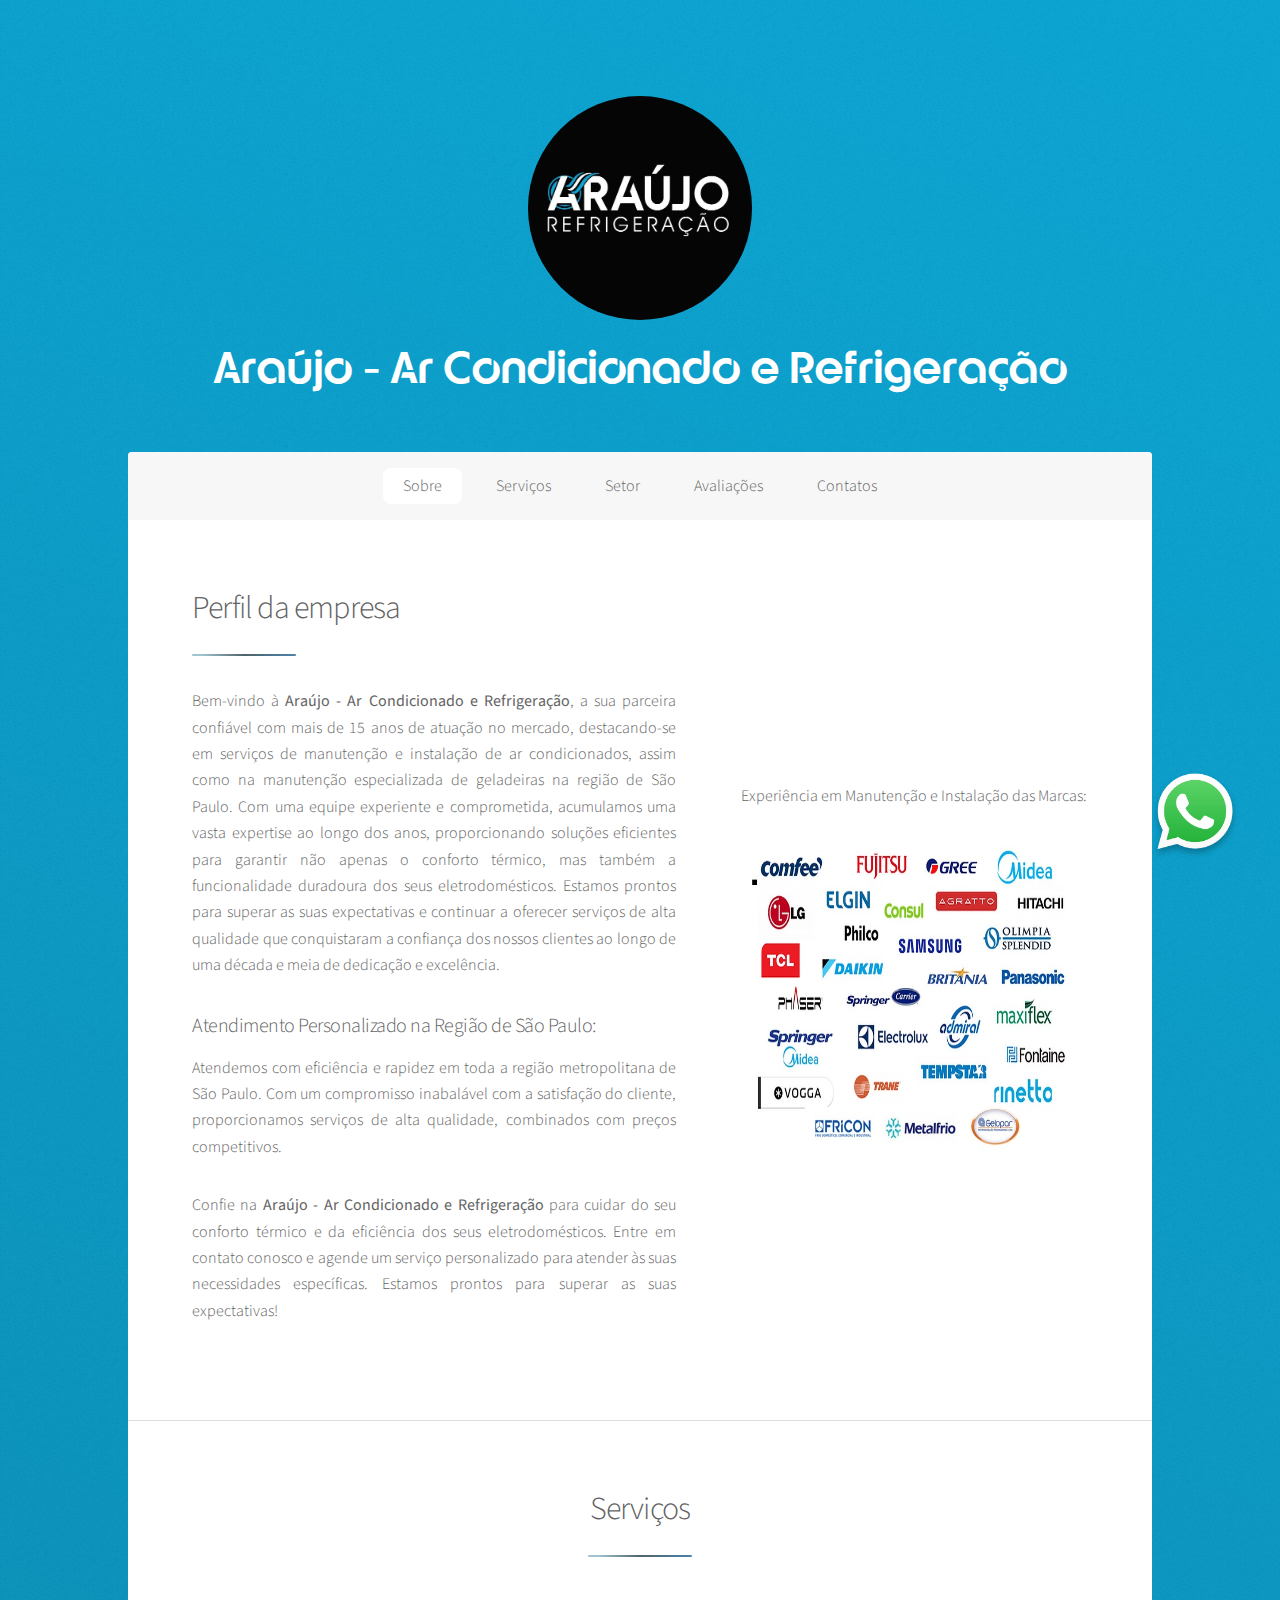
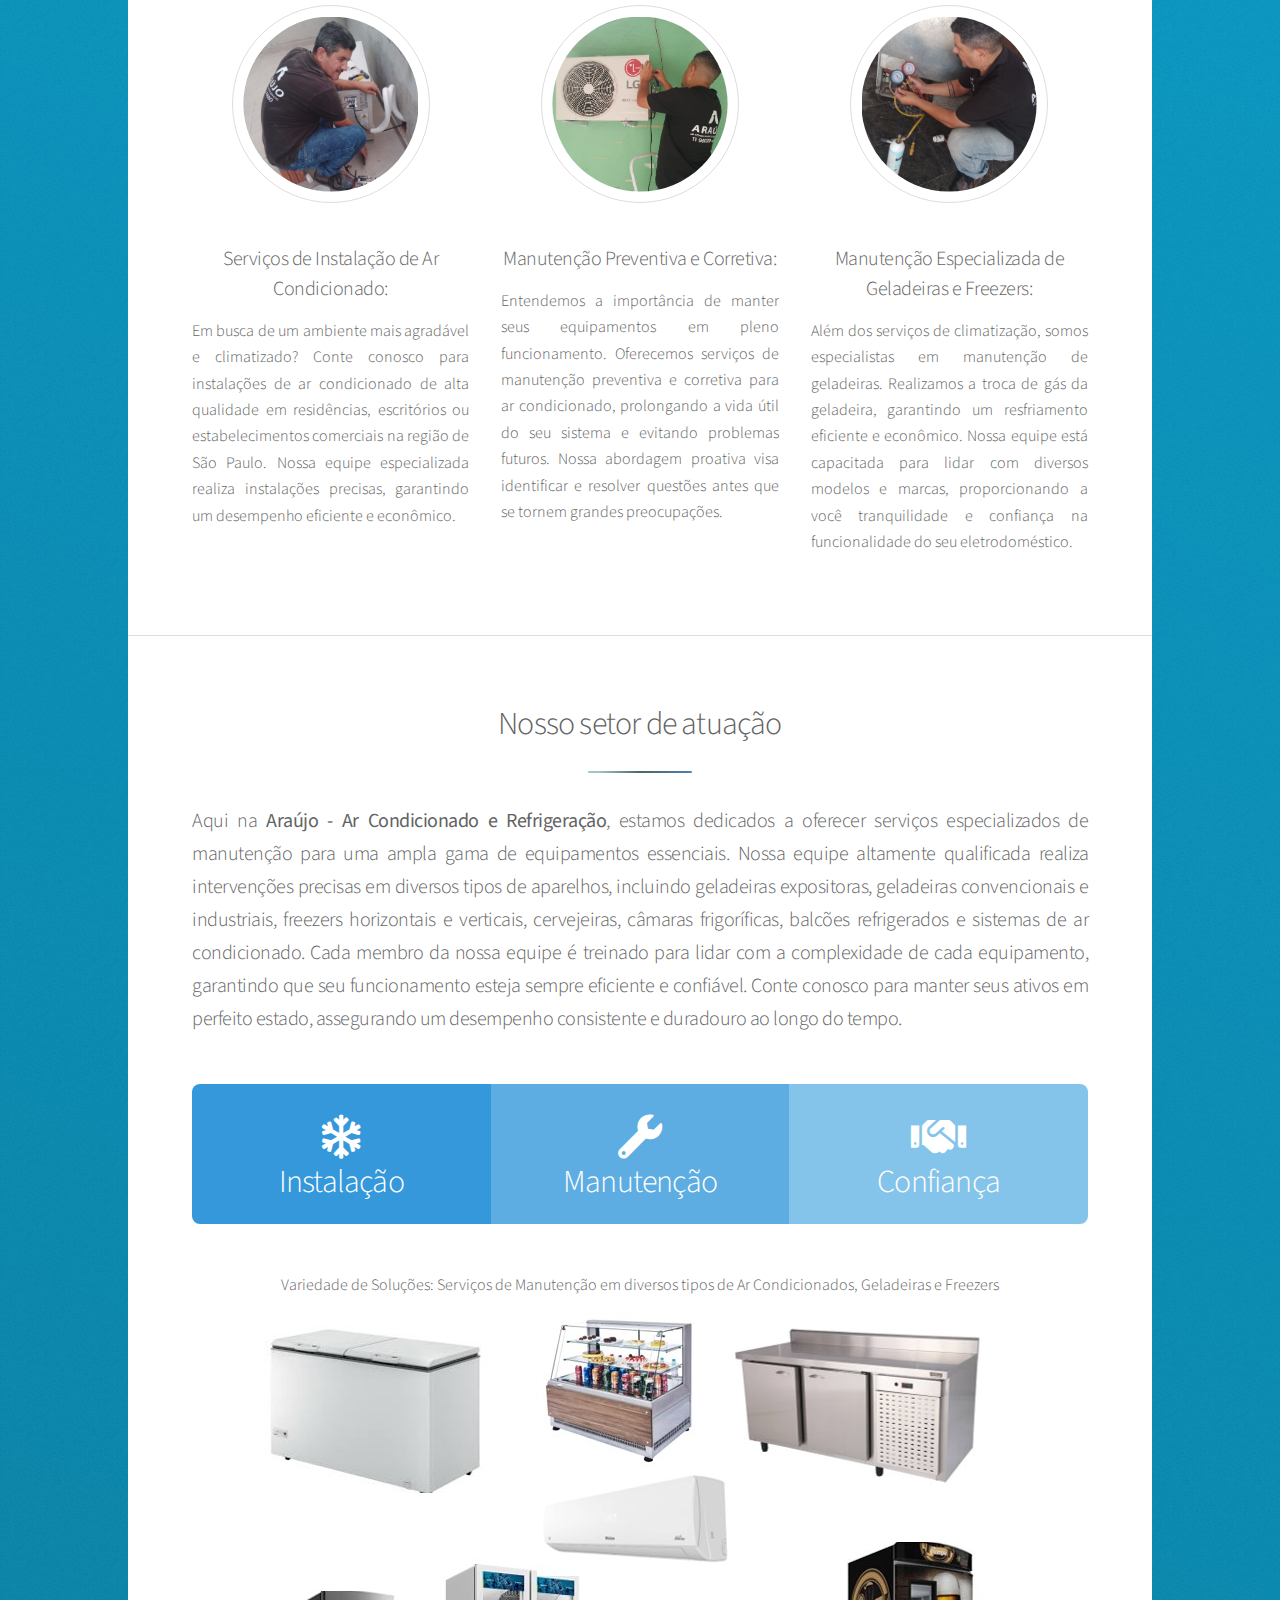
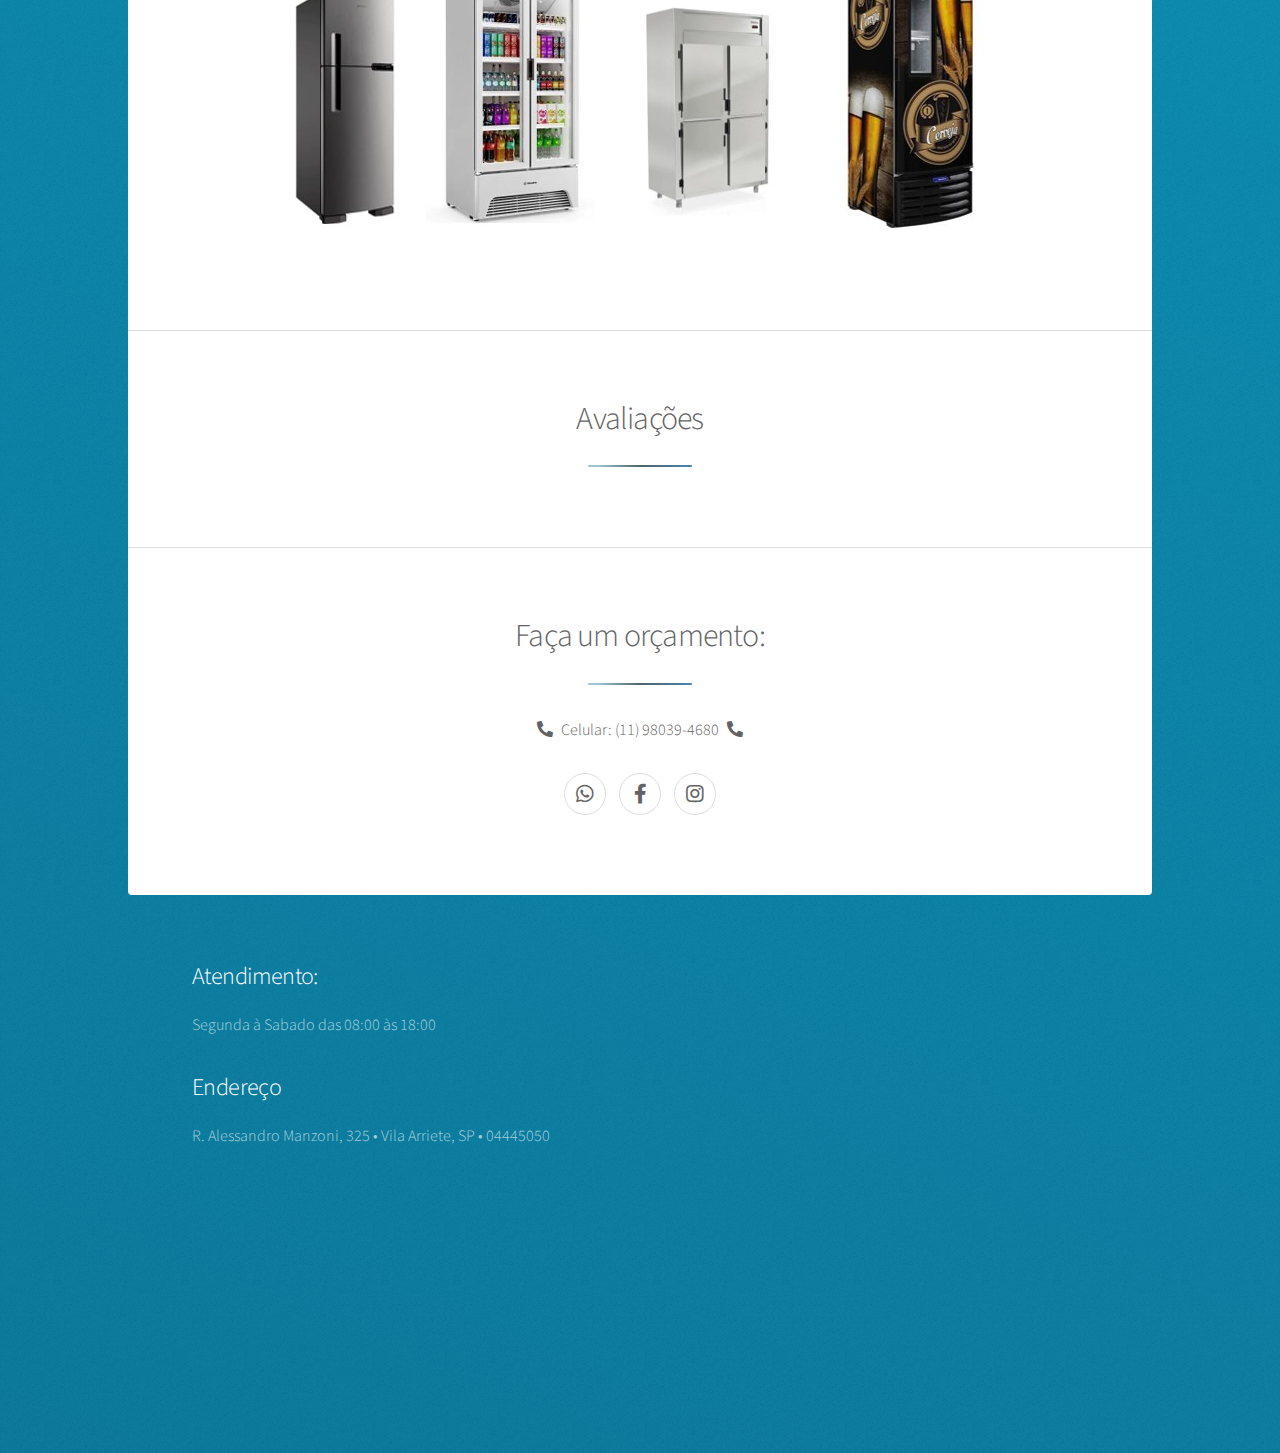
<file: index.html>
<!DOCTYPE HTML>
<html>
	<head>
		<title>Araújo - Ar Condicionado e Refrigeração</title>
		<meta charset="utf-8" />
		<meta name="viewport" content="width=device-width, initial-scale=1, user-scalable=no" />
		<link rel="stylesheet" href="assets/css/main.css" />
		<noscript><link rel="stylesheet" href="assets/css/noscript.css" /></noscript>
		<link rel="icon" href="images/favicon.png">
	</head>
	<body class="is-preload">
		<div>
			<a target="_blank" href="https://wa.me/+5511980394680/?text=Olá%20tudo%20bem?%20Gostaria%20de%20um%20orçamento">
				<div class="iconwhatsappfloating">
					<img src="images/icon-whatsapp-floating.png" width="30px" height="30px" alt="" />
				</div>
			</a>
		</div>
		

		<!-- Wrapper -->
			<div id="wrapper">

				<!-- Header -->
					<header id="header" class="alt">
						<span class="logo"><img src="images/araujo.png" alt="" /></span>
						<h1>Araújo - Ar Condicionado e Refrigeração</h1>
					</header>

				<!-- Nav -->
					<nav id="nav">
						<ul>
							<li><a href="#intro" class="active">Sobre</a></li>
							<li><a href="#first">Serviços</a></li>
							<li><a href="#second">Setor</a></li>
							<li><a href="#reviews">Avaliações</a></li>
							<li><a href="#cta">Contatos</a></li>
						</ul>
					</nav>

				<!-- Main -->
					<div id="main">

						<!-- Introduction -->
							<section id="intro" class="main">
								<div class="spotlight">
									<div class="content">
										<header class="major">
											<h2>Perfil da empresa</h2>
										</header>
										<p class="profile">Bem-vindo à <b>Araújo - Ar Condicionado e Refrigeração</b>, a sua parceira confiável com mais de 15 anos de atuação no mercado, destacando-se em serviços de manutenção e instalação de ar condicionados, assim como na manutenção especializada de geladeiras na região de São Paulo. Com uma equipe experiente e comprometida, acumulamos uma vasta expertise ao longo dos anos, proporcionando soluções eficientes para garantir não apenas o conforto térmico, mas também a funcionalidade duradoura dos seus eletrodomésticos. Estamos prontos para superar as suas expectativas e continuar a oferecer serviços de alta qualidade que conquistaram a confiança dos nossos clientes ao longo de uma década e meia de dedicação e excelência.</p>
										<h3>Atendimento Personalizado na Região de São Paulo:</h3>
										<p class="profile">Atendemos com eficiência e rapidez em toda a região metropolitana de São Paulo. Com um compromisso inabalável com a satisfação do cliente, proporcionamos serviços de alta qualidade, combinados com preços competitivos.</p>
										<p class="profile">Confie na <b>Araújo - Ar Condicionado e Refrigeração</b> para cuidar do seu conforto térmico e da eficiência dos seus eletrodomésticos. Entre em contato conosco e agende um serviço personalizado para atender às suas necessidades específicas. Estamos prontos para superar as suas expectativas!</p>
										<ul class="actions">
										</ul>
									</div>
									<div class="div-image">
										<p class="image-subtitle">Experiência em Manutenção e Instalação das Marcas:</p>
										<span class="image"><img src="images/brands.jpg" alt="marcas" /></span>
									</div>
									
								</div>
							</section>

						<!-- First Section -->
							<section id="first" class="main special">
								<header class="major">
									<h2>Serviços</h2>
								</header>
								<ul class="features">
									<li>
										<img  class="icon major style1" src="images/installation.jpeg" alt="" />
										<h3>Serviços de Instalação de Ar Condicionado:</h3>
										<p class="profile">Em busca de um ambiente mais agradável e climatizado? Conte conosco para instalações de ar condicionado de alta qualidade em residências, escritórios ou estabelecimentos comerciais na região de São Paulo. Nossa equipe especializada realiza instalações precisas, garantindo um desempenho eficiente e econômico.</p>
									</li>
									<li>
										<img  class="icon major style2" src="images/maintenance.jpeg" alt="" />
										<h3>Manutenção Preventiva e Corretiva:</h3>
										<p class="profile">Entendemos a importância de manter seus equipamentos em pleno funcionamento. Oferecemos serviços de manutenção preventiva e corretiva para ar condicionado, prolongando a vida útil do seu sistema e evitando problemas futuros. Nossa abordagem proativa visa identificar e resolver questões antes que se tornem grandes preocupações.</p>
									</li>
									<li>
										<img  class="icon major style3" src="images/refrigerator.jpeg" alt="" />
										<h3>Manutenção Especializada de Geladeiras e Freezers:</h3>
										<p class="profile">Além dos serviços de climatização, somos especialistas em manutenção de geladeiras. Realizamos a troca de gás da geladeira, garantindo um resfriamento eficiente e econômico. Nossa equipe está capacitada para lidar com diversos modelos e marcas, proporcionando a você tranquilidade e confiança na funcionalidade do seu eletrodoméstico.</p>
									</li>
								</ul>
								<footer class="major">
								</footer>
							</section>

						<!-- Second Section -->
							<section id="second" class="main special">
								<header class="major">
									<h2>Nosso setor de atuação</h2>
									<p>Aqui na <b>Araújo - Ar Condicionado e Refrigeração</b>, estamos dedicados a oferecer serviços especializados de manutenção para uma ampla gama de equipamentos essenciais. Nossa equipe altamente qualificada realiza intervenções precisas em diversos tipos de aparelhos, incluindo geladeiras expositoras, geladeiras convencionais e industriais, freezers horizontais e verticais, cervejeiras, câmaras frigoríficas, balcões refrigerados e sistemas de ar condicionado. Cada membro da nossa equipe é treinado para lidar com a complexidade de cada equipamento, garantindo que seu funcionamento esteja sempre eficiente e confiável. Conte conosco para manter seus ativos em perfeito estado, assegurando um desempenho consistente e duradouro ao longo do tempo.</p>
								</header>
								<ul class="statistics">
									<li class="style1">
										<span class="icon fa-solid fa-snowflake"></span>
										<strong>Instalação</strong>
									</li>
									<li class="style2">
										<span class="icon solid fa-solid fa-wrench"></span>
										<strong>Manutenção</strong>
									</li>
									<li class="style3">
										<span class="icon solid fa-solid fa-handshake"></span>
										<strong>Confiança</strong> 
									</li>
								</ul>
								<p class="image-subtitle">Variedade de Soluções: Serviços de Manutenção em diversos tipos de Ar Condicionados, Geladeiras e Freezers</p>
								<span class="image"><img src="images/types.jpg" alt="" /></span>
								<footer class="major">
								</footer>
							</section>

						<section id="reviews" class="main special">
							<header class="major">
								<h2>Avaliações</h2>
								<script defer async src='https://cdn.trustindex.io/loader.js?601843326448698e9b06554237c'></script>
						</section>

						<!-- Get Started -->
							<section id="cta" class="main special">
								<header class="major">
								<section>
									<h2>Faça um orçamento:</h2>
									<div class="contacts">
										<a href="tel:551198039-4680">
											<i class="icon flip solid fa-solid fa-phone"></i>
											<span class="header-contacts">Celular:</span>
											<span class="value-contacts">(11) 98039-4680</span>
											<i class="icon solid fa-solid fa-phone"></i>
										</a>
										<!-- <div>
											<span class="header-contacts">Email:</span>
											<span class="value-contacts">information@untitled.tld</span>
										</div> -->
									</div>
									<!-- <dl class="alt">
										<dt>Celular</dt>
										<dd>(11) 98039-4680</dd>
										<dt>Email</dt>
										<dd><a href="#">information@untitled.tld</a></dd>
									</dl> -->
									<ul class="icons">
										<li><a target="_blank" href="https://wa.me/+5511980394680/?text=Olá%20tudo%20bem?%20Gostaria%20de%20um%20orçamento" class="icon brands fa-whatsapp alt"><span class="label">Twitter</span></a></li>
										<li><a target="_blank" href="https://www.facebook.com/araujoarcondicionados" class="icon brands fa-facebook-f alt"><span class="label">Facebook</span></a></li>
										<li><a target="_blank" href="#" class="icon brands fa-instagram alt"><span class="label">Instagram</span></a></li>
									</ul>
								</section>
									<!-- <a target="_blank" href="https://wa.me/+5511980394680/?text=Olá%tudo%20tudo%20bem?%20Gostaria%20de%20um%20orçamento">
										<div class="iconwhatsapp">
											<img src="images/icon-whatsapp.png" alt="" />
											Contato Whatssap
										</div>
									</a> -->
								</header>
							</section>
					</div>

				<!-- Footer -->
					<footer id="footer">
						<section>
							<h2>Atendimento:</h2>
							<p>Segunda à Sabado das 08:00 às 18:00</p>
						<section>
							<h2>Endereço</h2>
							<dl class="alt">
								<dd>R. Alessandro Manzoni, 325 &bull; Vila Arriete, SP &bull; 04445050</dd>
								<iframe src="https://www.google.com/maps/embed?pb=!1m14!1m8!1m3!1d14615.28831619706!2d-46.6861156!3d-23.6823199!3m2!1i1024!2i768!4f13.1!3m3!1m2!1s0x94ce4fe1983082b1%3A0xd68e1b3bd7b991cc!2zQXJhw7pqbyBSZWZyaWdlcmHDp8Ojbw!5e0!3m2!1spt-BR!2sbr!4v1710197725753!5m2!1spt-BR!2sbr" style="border:0;" allowfullscreen="" loading="lazy" referrerpolicy="no-referrer-when-downgrade"></iframe>
							</dl>
						</section>
					</footer>
			</div>

		<!-- Scripts -->
			<script src="assets/js/jquery.min.js"></script>
			<script src="assets/js/jquery.scrollex.min.js"></script>
			<script src="assets/js/jquery.scrolly.min.js"></script>
			<script src="assets/js/browser.min.js"></script>
			<script src="assets/js/breakpoints.min.js"></script>
			<script src="assets/js/util.js"></script>
			<script src="assets/js/main.js"></script>

	</body>
</html>
</file>
<file: assets/css/noscript.css>
/* Header */

	body.is-preload #header.alt > * {
		opacity: 1;
	}

	body.is-preload #header.alt .logo {
		-moz-transform: none;
		-webkit-transform: none;
		-ms-transform: none;
		transform: none;
	}
</file>
<file: assets/css/main.css>
@import url(fontawesome-all.min.css);
@import 'https://fonts.googleapis.com/css?family=Source+Sans+Pro:300,400';

@font-face {
  font-family: "Kitami-Bold";
  src: url("../../assets/webfonts/Kitami-Bold.otf") format("opentype");
  /* Outros formatos de fonte e estilos conforme necessário */
}


html, body, div, span, applet, object,
iframe, h1, h2, h3, h4, h5, h6, p, blockquote,
pre, a, abbr, acronym, address, big, cite,
code, del, dfn, em, img, ins, kbd, q, s, samp,
small, strike, strong, sub, sup, tt, var, b,
u, i, center, dl, dt, dd, ol, ul, li, fieldset,
form, label, legend, table, caption, tbody,
tfoot, thead, tr, th, td, article, aside,
canvas, details, embed, figure, figcaption,
footer, header, hgroup, menu, nav, output, ruby,
section, summary, time, mark, audio, video {
	margin: 0;
	padding: 0;
	border: 0;
	font-size: 100%;
	font: inherit;
	vertical-align: baseline;
}

article, aside, details, figcaption, figure,
footer, header, hgroup, menu, nav, section {
	display: block;
}

body {
	line-height: 1;
}

ol, ul {
	list-style: none;
}

blockquote, q {
	quotes: none;
}

blockquote:before, blockquote:after, q:before, q:after {
	content: '';
	content: none;
}

table {
	border-collapse: collapse;
	border-spacing: 0;
}

body {
	-webkit-text-size-adjust: none;
}

mark {
	background-color: transparent;
	color: inherit;
}

input::-moz-focus-inner {
	border: 0;
	padding: 0;
}

input, select, textarea {
	-moz-appearance: none;
	-webkit-appearance: none;
	-ms-appearance: none;
	appearance: none;
}

/* Basic */

@-ms-viewport {
	width: device-width;
}

body {
	-ms-overflow-style: scrollbar;
}

@media screen and (max-width: 480px) {

	html, body {
		min-width: 320px;
	}

}

html {
	box-sizing: border-box;
}

*, *:before, *:after {
	box-sizing: inherit;
}

body {
	background-color: #087798;
	background-image: url("images/overlay.png"), -moz-linear-gradient(22deg, #087798 0%, #08a5d3 100%);
	background-image: url("images/overlay.png"), -webkit-linear-gradient(22deg, #087798 0%, #08a5d3 100%);
	background-image: url("images/overlay.png"), -ms-linear-gradient(22deg, #087798 0%, #08a5d3 100%);
	background-image: url("images/overlay.png"), linear-gradient(22deg, #087798 0%, #08a5d3 100%);
}


body.is-preload *, body.is-preload *:before, body.is-preload *:after {
	-moz-animation: none !important;
	-webkit-animation: none !important;
	-ms-animation: none !important;
	animation: none !important;
	-moz-transition: none !important;
	-webkit-transition: none !important;
	-ms-transition: none !important;
	transition: none !important;
}

/* Type */

body {
	background-color: #935d8c;
	color: rgba(255, 255, 255, 0.65);
}

@media screen and (max-width: 400px) {
	.iconwhatsappfloating {
		bottom: 50px !important;
		right: 50px !important;
		transform: scale(2) !important;
	}
}

.image-subtitle {
	text-align: center !important;
	align-items: center !important;
	margin-bottom: 5px;
	margin-top: 5px;
}

.iconwhatsappfloating {
	-webkit-animation: pulse 3s infinite;
	transition: 1s;
	position: fixed;
	border-radius: 50%;
	align-items: center;
	justify-content: center;
	display: flex;
	z-index:9999;
	bottom: 75px;
	right: 75px;
	transform: scale(3);
	width: 20px;
	height: 20px;
}
@keyframes pulse {
	0% {
		-webkit-box-shadow: 0 0 0 0 rgba(0, 200, 0, 1);
	}
	70% {
		-webkit-box-shadow: 0 0 0 20px rgba(0, 200, 0, 0);
	}
	100% {
		-webkit-box-shadow: 0 0 0 0 rgba(0, 200, 0, 0);
	}
}


.iconwhatsappfloating:hover {
	transform: scale(5);
}

.iconwhatsapp {
	font-size: 1em;
	align-items: center;
	justify-content: center;
	display: flex;
}

@media screen and (max-width: 400px) {
	.iconwhatsapp {
		font-size: 1em;
	}
}

body, input, select, textarea {
	font-family: "Source Sans Pro", Helvetica, sans-serif;
	font-size: 17pt;
	font-weight: 300;
	line-height: 1.65;
}

@media screen and (max-width: 1680px) {

	body, input, select, textarea {
		font-size: 14pt;
	}

}

@media screen and (max-width: 1280px) {

	body, input, select, textarea {
		font-size: 12pt;
	}

}

@media screen and (max-width: 360px) {

	body, input, select, textarea {
		font-size: 11pt;
	}

}

a {
	-moz-transition: color 0.2s ease, border-bottom 0.2s ease;
	-webkit-transition: color 0.2s ease, border-bottom 0.2s ease;
	-ms-transition: color 0.2s ease, border-bottom 0.2s ease;
	transition: color 0.2s ease, border-bottom 0.2s ease;
	text-decoration: none;
	border-bottom: dotted 1px;
	color: inherit;
}

a:hover {
	border-bottom-color: transparent;
}

strong, b {
	font-weight: 400;
}

em, i {
	font-style: italic;
}

p {
	margin: 0 0 2em 0;
}

p.content {
	-moz-columns: 20em 2;
	-webkit-columns: 20em 2;
	-ms-columns: 20em 2;
	columns: 20em 2;
	-moz-column-gap: 2em;
	-webkit-column-gap: 2em;
	-ms-column-gap: 2em;
	column-gap: 2em;
	text-align: justify;
}

h1, h2, h3, h4, h5, h6 {
	font-weight: 300;
	line-height: 1.5;
	margin: 0 0 0.7em 0;
	letter-spacing: -0.025em;
}

h1 a, h2 a, h3 a, h4 a, h5 a, h6 a {
	color: inherit;
	text-decoration: none;
}

h1 {
	font-size: 2.5em;
	line-height: 1.2;
}

h2 {
	font-size: 1.5em;
}

h3 {
	font-size: 1.25em;
}

h4 {
	font-size: 1.1em;
}

h5 {
	font-size: 0.9em;
}

h6 {
	font-size: 0.7em;
}

@media screen and (max-width: 736px) {

	h1 {
		font-size: 2em;
	}

}

sub {
	font-size: 0.8em;
	position: relative;
	top: 0.5em;
}

sup {
	font-size: 0.8em;
	position: relative;
	top: -0.5em;
}

blockquote {
	border-left: solid 4px;
	font-style: italic;
	margin: 0 0 2em 0;
	padding: 0.5em 0 0.5em 2em;
}

code {
	border-radius: 8px;
	border: solid 1px;
	font-family: "Courier New", monospace;
	font-size: 0.9em;
	margin: 0 0.25em;
	padding: 0.25em 0.65em;
}

pre {
	-webkit-overflow-scrolling: touch;
	font-family: "Courier New", monospace;
	font-size: 0.9em;
	margin: 0 0 2em 0;
}

pre code {
	display: block;
	line-height: 1.75;
	padding: 1em 1.5em;
	overflow-x: auto;
}

hr {
	border: 0;
	border-bottom: solid 1px;
	margin: 2em 0;
}

hr.major {
	margin: 3em 0;
}

.align-left {
	text-align: left;
}

.align-center {
	text-align: center;
}

.align-right {
	text-align: right;
}

input, select, textarea {
	color: #ffffff;
}

a:hover {
	color: #ffffff;
}

strong, b {
	color: #ffffff;
}

h1, h2, h3, h4, h5, h6 {
	color: #ffffff;
}

blockquote {
	border-left-color: rgba(255, 255, 255, 0.35);
}

code {
	background: rgba(255, 255, 255, 0.075);
	border-color: rgba(255, 255, 255, 0.35);
}

hr {
	border-bottom-color: rgba(255, 255, 255, 0.35);
}

/* Row */

.row {
	display: flex;
	flex-wrap: wrap;
	box-sizing: border-box;
	align-items: stretch;
}

.row>* {
	box-sizing: border-box;
}

.row.gtr-uniform>*> :last-child {
	margin-bottom: 0;
}

.row.aln-left {
	justify-content: flex-start;
}

.row.aln-center {
	justify-content: center;
}

.row.aln-right {
	justify-content: flex-end;
}

.row.aln-top {
	align-items: flex-start;
}

.row.aln-middle {
	align-items: center;
}

.row.aln-bottom {
	align-items: flex-end;
}

.row>.imp {
	order: -1;
}

.row>.col-1 {
	width: 8.33333%;
}

.row>.off-1 {
	margin-left: 8.33333%;
}

.row>.col-2 {
	width: 16.66667%;
}

.row>.off-2 {
	margin-left: 16.66667%;
}

.row>.col-3 {
	width: 25%;
}

.row>.off-3 {
	margin-left: 25%;
}

.row>.col-4 {
	width: 33.33333%;
}

.row>.off-4 {
	margin-left: 33.33333%;
}

.row>.col-5 {
	width: 41.66667%;
}

.row>.off-5 {
	margin-left: 41.66667%;
}

.row>.col-6 {
	width: 50%;
}

.row>.off-6 {
	margin-left: 50%;
}

.row>.col-7 {
	width: 58.33333%;
}

.row>.off-7 {
	margin-left: 58.33333%;
}

.row>.col-8 {
	width: 66.66667%;
}

.row>.off-8 {
	margin-left: 66.66667%;
}

.row>.col-9 {
	width: 75%;
}

.row>.off-9 {
	margin-left: 75%;
}

.row>.col-10 {
	width: 83.33333%;
}

.row>.off-10 {
	margin-left: 83.33333%;
}

.row>.col-11 {
	width: 91.66667%;
}

.row>.off-11 {
	margin-left: 91.66667%;
}

.row>.col-12 {
	width: 100%;
}

.row>.off-12 {
	margin-left: 100%;
}

.row.gtr-0 {
	margin-top: 0;
	margin-left: 0em;
}

.row.gtr-0>* {
	padding: 0 0 0 0em;
}

.row.gtr-0.gtr-uniform {
	margin-top: 0em;
}

.row.gtr-0.gtr-uniform>* {
	padding-top: 0em;
}

.row.gtr-25 {
	margin-top: 0;
	margin-left: -0.375em;
}

.row.gtr-25>* {
	padding: 0 0 0 0.375em;
}

.row.gtr-25.gtr-uniform {
	margin-top: -0.375em;
}

.row.gtr-25.gtr-uniform>* {
	padding-top: 0.375em;
}

.row.gtr-50 {
	margin-top: 0;
	margin-left: -0.75em;
}

.row.gtr-50>* {
	padding: 0 0 0 0.75em;
}

.row.gtr-50.gtr-uniform {
	margin-top: -0.75em;
}

.row.gtr-50.gtr-uniform>* {
	padding-top: 0.75em;
}

.row {
	margin-top: 0;
	margin-left: -1.5em;
}

.row>* {
	padding: 0 0 0 1.5em;
}

.row.gtr-uniform {
	margin-top: -1.5em;
}

.row.gtr-uniform>* {
	padding-top: 1.5em;
}

.row.gtr-150 {
	margin-top: 0;
	margin-left: -2.25em;
}

.row.gtr-150>* {
	padding: 0 0 0 2.25em;
}

.row.gtr-150.gtr-uniform {
	margin-top: -2.25em;
}

.row.gtr-150.gtr-uniform>* {
	padding-top: 2.25em;
}

.row.gtr-200 {
	margin-top: 0;
	margin-left: -3em;
}

.row.gtr-200>* {
	padding: 0 0 0 3em;
}

.row.gtr-200.gtr-uniform {
	margin-top: -3em;
}

.row.gtr-200.gtr-uniform>* {
	padding-top: 3em;
}

@media screen and (max-width: 1680px) {

	.row {
		display: flex;
		flex-wrap: wrap;
		box-sizing: border-box;
		align-items: stretch;
	}

	.row>* {
		box-sizing: border-box;
	}

	.row.gtr-uniform>*> :last-child {
		margin-bottom: 0;
	}

	.row.aln-left {
		justify-content: flex-start;
	}

	.row.aln-center {
		justify-content: center;
	}

	.row.aln-right {
		justify-content: flex-end;
	}

	.row.aln-top {
		align-items: flex-start;
	}

	.row.aln-middle {
		align-items: center;
	}

	.row.aln-bottom {
		align-items: flex-end;
	}

	.row>.imp-xlarge {
		order: -1;
	}

	.row>.col-1-xlarge {
		width: 8.33333%;
	}

	.row>.off-1-xlarge {
		margin-left: 8.33333%;
	}

	.row>.col-2-xlarge {
		width: 16.66667%;
	}

	.row>.off-2-xlarge {
		margin-left: 16.66667%;
	}

	.row>.col-3-xlarge {
		width: 25%;
	}

	.row>.off-3-xlarge {
		margin-left: 25%;
	}

	.row>.col-4-xlarge {
		width: 33.33333%;
	}

	.row>.off-4-xlarge {
		margin-left: 33.33333%;
	}

	.row>.col-5-xlarge {
		width: 41.66667%;
	}

	.row>.off-5-xlarge {
		margin-left: 41.66667%;
	}

	.row>.col-6-xlarge {
		width: 50%;
	}

	.row>.off-6-xlarge {
		margin-left: 50%;
	}

	.row>.col-7-xlarge {
		width: 58.33333%;
	}

	.row>.off-7-xlarge {
		margin-left: 58.33333%;
	}

	.row>.col-8-xlarge {
		width: 66.66667%;
	}

	.row>.off-8-xlarge {
		margin-left: 66.66667%;
	}

	.row>.col-9-xlarge {
		width: 75%;
	}

	.row>.off-9-xlarge {
		margin-left: 75%;
	}

	.row>.col-10-xlarge {
		width: 83.33333%;
	}

	.row>.off-10-xlarge {
		margin-left: 83.33333%;
	}

	.row>.col-11-xlarge {
		width: 91.66667%;
	}

	.row>.off-11-xlarge {
		margin-left: 91.66667%;
	}

	.row>.col-12-xlarge {
		width: 100%;
	}

	.row>.off-12-xlarge {
		margin-left: 100%;
	}

	.row.gtr-0 {
		margin-top: 0;
		margin-left: 0em;
	}

	.row.gtr-0>* {
		padding: 0 0 0 0em;
	}

	.row.gtr-0.gtr-uniform {
		margin-top: 0em;
	}

	.row.gtr-0.gtr-uniform>* {
		padding-top: 0em;
	}

	.row.gtr-25 {
		margin-top: 0;
		margin-left: -0.375em;
	}

	.row.gtr-25>* {
		padding: 0 0 0 0.375em;
	}

	.row.gtr-25.gtr-uniform {
		margin-top: -0.375em;
	}

	.row.gtr-25.gtr-uniform>* {
		padding-top: 0.375em;
	}

	.row.gtr-50 {
		margin-top: 0;
		margin-left: -0.75em;
	}

	.row.gtr-50>* {
		padding: 0 0 0 0.75em;
	}

	.row.gtr-50.gtr-uniform {
		margin-top: -0.75em;
	}

	.row.gtr-50.gtr-uniform>* {
		padding-top: 0.75em;
	}

	.row {
		margin-top: 0;
		margin-left: -1.5em;
	}

	.row>* {
		padding: 0 0 0 1.5em;
	}

	.row.gtr-uniform {
		margin-top: -1.5em;
	}

	.row.gtr-uniform>* {
		padding-top: 1.5em;
	}

	.row.gtr-150 {
		margin-top: 0;
		margin-left: -2.25em;
	}

	.row.gtr-150>* {
		padding: 0 0 0 2.25em;
	}

	.row.gtr-150.gtr-uniform {
		margin-top: -2.25em;
	}

	.row.gtr-150.gtr-uniform>* {
		padding-top: 2.25em;
	}

	.row.gtr-200 {
		margin-top: 0;
		margin-left: -3em;
	}

	.row.gtr-200>* {
		padding: 0 0 0 3em;
	}

	.row.gtr-200.gtr-uniform {
		margin-top: -3em;
	}

	.row.gtr-200.gtr-uniform>* {
		padding-top: 3em;
	}

}

@media screen and (max-width: 1280px) {

	.row {
		display: flex;
		flex-wrap: wrap;
		box-sizing: border-box;
		align-items: stretch;
	}

	.row>* {
		box-sizing: border-box;
	}

	.row.gtr-uniform>*> :last-child {
		margin-bottom: 0;
	}

	.row.aln-left {
		justify-content: flex-start;
	}

	.row.aln-center {
		justify-content: center;
	}

	.row.aln-right {
		justify-content: flex-end;
	}

	.row.aln-top {
		align-items: flex-start;
	}

	.row.aln-middle {
		align-items: center;
	}

	.row.aln-bottom {
		align-items: flex-end;
	}

	.row>.imp-large {
		order: -1;
	}

	.row>.col-1-large {
		width: 8.33333%;
	}

	.row>.off-1-large {
		margin-left: 8.33333%;
	}

	.row>.col-2-large {
		width: 16.66667%;
	}

	.row>.off-2-large {
		margin-left: 16.66667%;
	}

	.row>.col-3-large {
		width: 25%;
	}

	.row>.off-3-large {
		margin-left: 25%;
	}

	.row>.col-4-large {
		width: 33.33333%;
	}

	.row>.off-4-large {
		margin-left: 33.33333%;
	}

	.row>.col-5-large {
		width: 41.66667%;
	}

	.row>.off-5-large {
		margin-left: 41.66667%;
	}

	.row>.col-6-large {
		width: 50%;
	}

	.row>.off-6-large {
		margin-left: 50%;
	}

	.row>.col-7-large {
		width: 58.33333%;
	}

	.row>.off-7-large {
		margin-left: 58.33333%;
	}

	.row>.col-8-large {
		width: 66.66667%;
	}

	.row>.off-8-large {
		margin-left: 66.66667%;
	}

	.row>.col-9-large {
		width: 75%;
	}

	.row>.off-9-large {
		margin-left: 75%;
	}

	.row>.col-10-large {
		width: 83.33333%;
	}

	.row>.off-10-large {
		margin-left: 83.33333%;
	}

	.row>.col-11-large {
		width: 91.66667%;
	}

	.row>.off-11-large {
		margin-left: 91.66667%;
	}

	.row>.col-12-large {
		width: 100%;
	}

	.row>.off-12-large {
		margin-left: 100%;
	}

	.row.gtr-0 {
		margin-top: 0;
		margin-left: 0em;
	}

	.row.gtr-0>* {
		padding: 0 0 0 0em;
	}

	.row.gtr-0.gtr-uniform {
		margin-top: 0em;
	}

	.row.gtr-0.gtr-uniform>* {
		padding-top: 0em;
	}

	.row.gtr-25 {
		margin-top: 0;
		margin-left: -0.375em;
	}

	.row.gtr-25>* {
		padding: 0 0 0 0.375em;
	}

	.row.gtr-25.gtr-uniform {
		margin-top: -0.375em;
	}

	.row.gtr-25.gtr-uniform>* {
		padding-top: 0.375em;
	}

	.row.gtr-50 {
		margin-top: 0;
		margin-left: -0.75em;
	}

	.row.gtr-50>* {
		padding: 0 0 0 0.75em;
	}

	.row.gtr-50.gtr-uniform {
		margin-top: -0.75em;
	}

	.row.gtr-50.gtr-uniform>* {
		padding-top: 0.75em;
	}

	.row {
		margin-top: 0;
		margin-left: -1.5em;
	}

	.row>* {
		padding: 0 0 0 1.5em;
	}

	.row.gtr-uniform {
		margin-top: -1.5em;
	}

	.row.gtr-uniform>* {
		padding-top: 1.5em;
	}

	.row.gtr-150 {
		margin-top: 0;
		margin-left: -2.25em;
	}

	.row.gtr-150>* {
		padding: 0 0 0 2.25em;
	}

	.row.gtr-150.gtr-uniform {
		margin-top: -2.25em;
	}

	.row.gtr-150.gtr-uniform>* {
		padding-top: 2.25em;
	}

	.row.gtr-200 {
		margin-top: 0;
		margin-left: -3em;
	}

	.row.gtr-200>* {
		padding: 0 0 0 3em;
	}

	.row.gtr-200.gtr-uniform {
		margin-top: -3em;
	}

	.row.gtr-200.gtr-uniform>* {
		padding-top: 3em;
	}

}

@media screen and (max-width: 980px) {

	.row {
		display: flex;
		flex-wrap: wrap;
		box-sizing: border-box;
		align-items: stretch;
	}

	.row>* {
		box-sizing: border-box;
	}

	.row.gtr-uniform>*> :last-child {
		margin-bottom: 0;
	}

	.row.aln-left {
		justify-content: flex-start;
	}

	.row.aln-center {
		justify-content: center;
	}

	.row.aln-right {
		justify-content: flex-end;
	}

	.row.aln-top {
		align-items: flex-start;
	}

	.row.aln-middle {
		align-items: center;
	}

	.row.aln-bottom {
		align-items: flex-end;
	}

	.row>.imp-medium {
		order: -1;
	}

	.row>.col-1-medium {
		width: 8.33333%;
	}

	.row>.off-1-medium {
		margin-left: 8.33333%;
	}

	.row>.col-2-medium {
		width: 16.66667%;
	}

	.row>.off-2-medium {
		margin-left: 16.66667%;
	}

	.row>.col-3-medium {
		width: 25%;
	}

	.row>.off-3-medium {
		margin-left: 25%;
	}

	.row>.col-4-medium {
		width: 33.33333%;
	}

	.row>.off-4-medium {
		margin-left: 33.33333%;
	}

	.row>.col-5-medium {
		width: 41.66667%;
	}

	.row>.off-5-medium {
		margin-left: 41.66667%;
	}

	.row>.col-6-medium {
		width: 50%;
	}

	.row>.off-6-medium {
		margin-left: 50%;
	}

	.row>.col-7-medium {
		width: 58.33333%;
	}

	.row>.off-7-medium {
		margin-left: 58.33333%;
	}

	.row>.col-8-medium {
		width: 66.66667%;
	}

	.row>.off-8-medium {
		margin-left: 66.66667%;
	}

	.row>.col-9-medium {
		width: 75%;
	}

	.row>.off-9-medium {
		margin-left: 75%;
	}

	.row>.col-10-medium {
		width: 83.33333%;
	}

	.row>.off-10-medium {
		margin-left: 83.33333%;
	}

	.row>.col-11-medium {
		width: 91.66667%;
	}

	.row>.off-11-medium {
		margin-left: 91.66667%;
	}

	.row>.col-12-medium {
		width: 100%;
	}

	.row>.off-12-medium {
		margin-left: 100%;
	}

	.row.gtr-0 {
		margin-top: 0;
		margin-left: 0em;
	}

	.row.gtr-0>* {
		padding: 0 0 0 0em;
	}

	.row.gtr-0.gtr-uniform {
		margin-top: 0em;
	}

	.row.gtr-0.gtr-uniform>* {
		padding-top: 0em;
	}

	.row.gtr-25 {
		margin-top: 0;
		margin-left: -0.375em;
	}

	.row.gtr-25>* {
		padding: 0 0 0 0.375em;
	}

	.row.gtr-25.gtr-uniform {
		margin-top: -0.375em;
	}

	.row.gtr-25.gtr-uniform>* {
		padding-top: 0.375em;
	}

	.row.gtr-50 {
		margin-top: 0;
		margin-left: -0.75em;
	}

	.row.gtr-50>* {
		padding: 0 0 0 0.75em;
	}

	.row.gtr-50.gtr-uniform {
		margin-top: -0.75em;
	}

	.row.gtr-50.gtr-uniform>* {
		padding-top: 0.75em;
	}

	.row {
		margin-top: 0;
		margin-left: -1.5em;
	}

	.row>* {
		padding: 0 0 0 1.5em;
	}

	.row.gtr-uniform {
		margin-top: -1.5em;
	}

	.row.gtr-uniform>* {
		padding-top: 1.5em;
	}

	.row.gtr-150 {
		margin-top: 0;
		margin-left: -2.25em;
	}

	.row.gtr-150>* {
		padding: 0 0 0 2.25em;
	}

	.row.gtr-150.gtr-uniform {
		margin-top: -2.25em;
	}

	.row.gtr-150.gtr-uniform>* {
		padding-top: 2.25em;
	}

	.row.gtr-200 {
		margin-top: 0;
		margin-left: -3em;
	}

	.row.gtr-200>* {
		padding: 0 0 0 3em;
	}

	.row.gtr-200.gtr-uniform {
		margin-top: -3em;
	}

	.row.gtr-200.gtr-uniform>* {
		padding-top: 3em;
	}

}

@media screen and (max-width: 736px) {

	.row {
		display: flex;
		flex-wrap: wrap;
		box-sizing: border-box;
		align-items: stretch;
	}

	.row>* {
		box-sizing: border-box;
	}

	.row.gtr-uniform>*> :last-child {
		margin-bottom: 0;
	}

	.row.aln-left {
		justify-content: flex-start;
	}

	.row.aln-center {
		justify-content: center;
	}

	.row.aln-right {
		justify-content: flex-end;
	}

	.row.aln-top {
		align-items: flex-start;
	}

	.row.aln-middle {
		align-items: center;
	}

	.row.aln-bottom {
		align-items: flex-end;
	}

	.row>.imp-small {
		order: -1;
	}

	.row>.col-1-small {
		width: 8.33333%;
	}

	.row>.off-1-small {
		margin-left: 8.33333%;
	}

	.row>.col-2-small {
		width: 16.66667%;
	}

	.row>.off-2-small {
		margin-left: 16.66667%;
	}

	.row>.col-3-small {
		width: 25%;
	}

	.row>.off-3-small {
		margin-left: 25%;
	}

	.row>.col-4-small {
		width: 33.33333%;
	}

	.row>.off-4-small {
		margin-left: 33.33333%;
	}

	.row>.col-5-small {
		width: 41.66667%;
	}

	.row>.off-5-small {
		margin-left: 41.66667%;
	}

	.row>.col-6-small {
		width: 50%;
	}

	.row>.off-6-small {
		margin-left: 50%;
	}

	.row>.col-7-small {
		width: 58.33333%;
	}

	.row>.off-7-small {
		margin-left: 58.33333%;
	}

	.row>.col-8-small {
		width: 66.66667%;
	}

	.row>.off-8-small {
		margin-left: 66.66667%;
	}

	.row>.col-9-small {
		width: 75%;
	}

	.row>.off-9-small {
		margin-left: 75%;
	}

	.row>.col-10-small {
		width: 83.33333%;
	}

	.row>.off-10-small {
		margin-left: 83.33333%;
	}

	.row>.col-11-small {
		width: 91.66667%;
	}

	.row>.off-11-small {
		margin-left: 91.66667%;
	}

	.row>.col-12-small {
		width: 100%;
	}

	.row>.off-12-small {
		margin-left: 100%;
	}

	.row.gtr-0 {
		margin-top: 0;
		margin-left: 0em;
	}

	.row.gtr-0>* {
		padding: 0 0 0 0em;
	}

	.row.gtr-0.gtr-uniform {
		margin-top: 0em;
	}

	.row.gtr-0.gtr-uniform>* {
		padding-top: 0em;
	}

	.row.gtr-25 {
		margin-top: 0;
		margin-left: -0.25em;
	}

	.row.gtr-25>* {
		padding: 0 0 0 0.25em;
	}

	.row.gtr-25.gtr-uniform {
		margin-top: -0.25em;
	}

	.row.gtr-25.gtr-uniform>* {
		padding-top: 0.25em;
	}

	.row.gtr-50 {
		margin-top: 0;
		margin-left: -0.5em;
	}

	.row.gtr-50>* {
		padding: 0 0 0 0.5em;
	}

	.row.gtr-50.gtr-uniform {
		margin-top: -0.5em;
	}

	.row.gtr-50.gtr-uniform>* {
		padding-top: 0.5em;
	}

	.row {
		margin-top: 0;
		margin-left: -1em;
	}

	.row>* {
		padding: 0 0 0 1em;
	}

	.row.gtr-uniform {
		margin-top: -1em;
	}

	.row.gtr-uniform>* {
		padding-top: 1em;
	}

	.row.gtr-150 {
		margin-top: 0;
		margin-left: -1.5em;
	}

	.row.gtr-150>* {
		padding: 0 0 0 1.5em;
	}

	.row.gtr-150.gtr-uniform {
		margin-top: -1.5em;
	}

	.row.gtr-150.gtr-uniform>* {
		padding-top: 1.5em;
	}

	.row.gtr-200 {
		margin-top: 0;
		margin-left: -2em;
	}

	.row.gtr-200>* {
		padding: 0 0 0 2em;
	}

	.row.gtr-200.gtr-uniform {
		margin-top: -2em;
	}

	.row.gtr-200.gtr-uniform>* {
		padding-top: 2em;
	}

}

@media screen and (max-width: 480px) {

	.row {
		display: flex;
		flex-wrap: wrap;
		box-sizing: border-box;
		align-items: stretch;
	}

	.row>* {
		box-sizing: border-box;
	}

	.row.gtr-uniform>*> :last-child {
		margin-bottom: 0;
	}

	.row.aln-left {
		justify-content: flex-start;
	}

	.row.aln-center {
		justify-content: center;
	}

	.row.aln-right {
		justify-content: flex-end;
	}

	.row.aln-top {
		align-items: flex-start;
	}

	.row.aln-middle {
		align-items: center;
	}

	.row.aln-bottom {
		align-items: flex-end;
	}

	.row>.imp-xsmall {
		order: -1;
	}

	.row>.col-1-xsmall {
		width: 8.33333%;
	}

	.row>.off-1-xsmall {
		margin-left: 8.33333%;
	}

	.row>.col-2-xsmall {
		width: 16.66667%;
	}

	.row>.off-2-xsmall {
		margin-left: 16.66667%;
	}

	.row>.col-3-xsmall {
		width: 25%;
	}

	.row>.off-3-xsmall {
		margin-left: 25%;
	}

	.row>.col-4-xsmall {
		width: 33.33333%;
	}

	.row>.off-4-xsmall {
		margin-left: 33.33333%;
	}

	.row>.col-5-xsmall {
		width: 41.66667%;
	}

	.row>.off-5-xsmall {
		margin-left: 41.66667%;
	}

	.row>.col-6-xsmall {
		width: 50%;
	}

	.row>.off-6-xsmall {
		margin-left: 50%;
	}

	.row>.col-7-xsmall {
		width: 58.33333%;
	}

	.row>.off-7-xsmall {
		margin-left: 58.33333%;
	}

	.row>.col-8-xsmall {
		width: 66.66667%;
	}

	.row>.off-8-xsmall {
		margin-left: 66.66667%;
	}

	.row>.col-9-xsmall {
		width: 75%;
	}

	.row>.off-9-xsmall {
		margin-left: 75%;
	}

	.row>.col-10-xsmall {
		width: 83.33333%;
	}

	.row>.off-10-xsmall {
		margin-left: 83.33333%;
	}

	.row>.col-11-xsmall {
		width: 91.66667%;
	}

	.row>.off-11-xsmall {
		margin-left: 91.66667%;
	}

	.row>.col-12-xsmall {
		width: 100%;
	}

	.row>.off-12-xsmall {
		margin-left: 100%;
	}

	.row.gtr-0 {
		margin-top: 0;
		margin-left: 0em;
	}

	.row.gtr-0>* {
		padding: 0 0 0 0em;
	}

	.row.gtr-0.gtr-uniform {
		margin-top: 0em;
	}

	.row.gtr-0.gtr-uniform>* {
		padding-top: 0em;
	}

	.row.gtr-25 {
		margin-top: 0;
		margin-left: -0.3125em;
	}

	.row.gtr-25>* {
		padding: 0 0 0 0.3125em;
	}

	.row.gtr-25.gtr-uniform {
		margin-top: -0.3125em;
	}

	.row.gtr-25.gtr-uniform>* {
		padding-top: 0.3125em;
	}

	.row.gtr-50 {
		margin-top: 0;
		margin-left: -0.625em;
	}

	.row.gtr-50>* {
		padding: 0 0 0 0.625em;
	}

	.row.gtr-50.gtr-uniform {
		margin-top: -0.625em;
	}

	.row.gtr-50.gtr-uniform>* {
		padding-top: 0.625em;
	}

	.row {
		margin-top: 0;
		margin-left: -1.25em;
	}

	.row>* {
		padding: 0 0 0 1.25em;
	}

	.row.gtr-uniform {
		margin-top: -1.25em;
	}

	.row.gtr-uniform>* {
		padding-top: 1.25em;
	}

	.row.gtr-150 {
		margin-top: 0;
		margin-left: -1.875em;
	}

	.row.gtr-150>* {
		padding: 0 0 0 1.875em;
	}

	.row.gtr-150.gtr-uniform {
		margin-top: -1.875em;
	}

	.row.gtr-150.gtr-uniform>* {
		padding-top: 1.875em;
	}

	.row.gtr-200 {
		margin-top: 0;
		margin-left: -2.5em;
	}

	.row.gtr-200>* {
		padding: 0 0 0 2.5em;
	}

	.row.gtr-200.gtr-uniform {
		margin-top: -2.5em;
	}

	.row.gtr-200.gtr-uniform>* {
		padding-top: 2.5em;
	}

}

/* Box */

.box {
	border-radius: 8px;
	border: solid;
	margin-bottom: 2em;
	padding: 1.5em;
}

.box> :last-child,
.box> :last-child> :last-child,
.box> :last-child> :last-child> :last-child {
	margin-bottom: 0;
}

.box.alt {
	border: 0;
	border-radius: 0;
	padding: 0;
}

.box {
	border-color: rgba(255, 255, 255, 0.35);
}

/* Button */

input[type="submit"],
input[type="reset"],
input[type="button"],
button,
.button {
	-moz-appearance: none;
	-webkit-appearance: none;
	-ms-appearance: none;
	appearance: none;
	-moz-transition: background-color 0.2s ease-in-out, color 0.2s ease-in-out;
	-webkit-transition: background-color 0.2s ease-in-out, color 0.2s ease-in-out;
	-ms-transition: background-color 0.2s ease-in-out, color 0.2s ease-in-out;
	transition: background-color 0.2s ease-in-out, color 0.2s ease-in-out;
	border-radius: 8px;
	border: 0;
	cursor: pointer;
	display: inline-block;
	font-weight: 300;
	height: 2.75em;
	line-height: 2.75em;
	min-width: 9.25em;
	padding: 0 1.5em;
	text-align: center;
	text-decoration: none;
	white-space: nowrap;
}

input[type="submit"].icon,
input[type="reset"].icon,
input[type="button"].icon,
button.icon,
.button.icon {
	padding-left: 1.35em;
}

input[type="submit"].icon:before,
input[type="reset"].icon:before,
input[type="button"].icon:before,
button.icon:before,
.button.icon:before {
	margin-right: 0.5em;
}

input[type="submit"].fit,
input[type="reset"].fit,
input[type="button"].fit,
button.fit,
.button.fit {
	width: 100%;
}

input[type="submit"].small,
input[type="reset"].small,
input[type="button"].small,
button.small,
.button.small {
	font-size: 0.8em;
}

input[type="submit"].large,
input[type="reset"].large,
input[type="button"].large,
button.large,
.button.large {
	font-size: 1.35em;
}

input[type="submit"].disabled, input[type="submit"]:disabled,
input[type="reset"].disabled,
input[type="reset"]:disabled,
input[type="button"].disabled,
input[type="button"]:disabled,
button.disabled,
button:disabled,
.button.disabled,
.button:disabled {
	pointer-events: none;
	opacity: 0.25;
}

@media screen and (max-width: 736px) {

	input[type="submit"],
	input[type="reset"],
	input[type="button"],
	button,
	.button {
		min-width: 0;
	}

}

input[type="submit"],
input[type="reset"],
input[type="button"],
button,
.button {
	background-color: transparent;
	box-shadow: inset 0 0 0 1px rgba(255, 255, 255, 0.35);
	color: #ffffff !important;
}

input[type="submit"]:hover,
input[type="reset"]:hover,
input[type="button"]:hover,
button:hover,
.button:hover {
	background-color: rgba(255, 255, 255, 0.075);
}

input[type="submit"]:active,
input[type="reset"]:active,
input[type="button"]:active,
button:active,
.button:active {
	background-color: rgba(255, 255, 255, 0.2);
}

input[type="submit"].icon:before,
input[type="reset"].icon:before,
input[type="button"].icon:before,
button.icon:before,
.button.icon:before {
	color: rgba(255, 255, 255, 0.5);
}

input[type="submit"].primary,
input[type="reset"].primary,
input[type="button"].primary,
button.primary,
.button.primary {
	background-color: #8cc9f0;
	color: #ffffff !important;
	box-shadow: none;
}

input[type="submit"].primary:hover,
input[type="reset"].primary:hover,
input[type="button"].primary:hover,
button.primary:hover,
.button.primary:hover {
	background-color: #9acff2;
}

input[type="submit"].primary:active,
input[type="reset"].primary:active,
input[type="button"].primary:active,
button.primary:active,
.button.primary:active {
	background-color: #7ec3ee;
}

input[type="submit"].primary.icon:before,
input[type="reset"].primary.icon:before,
input[type="button"].primary.icon:before,
button.primary.icon:before,
.button.primary.icon:before {
	color: #ffffff !important;
}

/* Form */

form {
	margin: 0 0 2em 0;
}

label {
	display: block;
	font-size: 0.9em;
	font-weight: 400;
	margin: 0 0 1em 0;
}

input[type="text"],
input[type="password"],
input[type="email"],
select,
textarea {
	-moz-appearance: none;
	-webkit-appearance: none;
	-ms-appearance: none;
	appearance: none;
	border-radius: 8px;
	border: solid 1px;
	color: inherit;
	display: block;
	outline: 0;
	padding: 0 1em;
	text-decoration: none;
	width: 100%;
}

input[type="text"]:invalid,
input[type="password"]:invalid,
input[type="email"]:invalid,
select:invalid,
textarea:invalid {
	box-shadow: none;
}

select {
	background-size: 1.25rem;
	background-repeat: no-repeat;
	background-position: calc(100% - 1rem) center;
	height: 2.75em;
	padding-right: 2.75em;
	text-overflow: ellipsis;
}

select:focus::-ms-value {
	background-color: transparent;
}

select::-ms-expand {
	display: none;
}

input[type="text"],
input[type="password"],
input[type="email"],
select {
	height: 2.75em;
}

textarea {
	padding: 0.75em 1em;
}

input[type="checkbox"],
input[type="radio"] {
	-moz-appearance: none;
	-webkit-appearance: none;
	-ms-appearance: none;
	appearance: none;
	display: block;
	float: left;
	margin-right: -2em;
	opacity: 0;
	width: 1em;
	z-index: -1;
}

input[type="checkbox"]+label,
input[type="radio"]+label {
	text-decoration: none;
	cursor: pointer;
	display: inline-block;
	font-size: 1em;
	font-weight: 300;
	padding-left: 2.4em;
	padding-right: 0.75em;
	position: relative;
}

input[type="checkbox"]+label:before,
input[type="radio"]+label:before {
	-moz-osx-font-smoothing: grayscale;
	-webkit-font-smoothing: antialiased;
	display: inline-block;
	font-style: normal;
	font-variant: normal;
	text-rendering: auto;
	line-height: 1;
	text-transform: none !important;
	font-family: 'Font Awesome 5 Free';
	font-weight: 900;
}

input[type="checkbox"]+label:before,
input[type="radio"]+label:before {
	border-radius: 8px;
	border: solid 1px;
	content: '';
	display: inline-block;
	font-size: 0.8em;
	height: 2.0625em;
	left: 0;
	line-height: 2.0625em;
	position: absolute;
	text-align: center;
	top: 0;
	width: 2.0625em;
}

input[type="checkbox"]:checked+label:before,
input[type="radio"]:checked+label:before {
	content: '\f00c';
}

input[type="checkbox"]+label:before {
	border-radius: 8px;
}

input[type="radio"]+label:before {
	border-radius: 100%;
}

::-webkit-input-placeholder {
	opacity: 1.0;
}

:-moz-placeholder {
	opacity: 1.0;
}

::-moz-placeholder {
	opacity: 1.0;
}

:-ms-input-placeholder {
	opacity: 1.0;
}

label {
	color: #ffffff;
}

input[type="text"],
input[type="password"],
input[type="email"],
select,
textarea {
	background-color: rgba(255, 255, 255, 0.075);
	border-color: rgba(255, 255, 255, 0.35);
}

input[type="text"]:focus,
input[type="password"]:focus,
input[type="email"]:focus,
select:focus,
textarea:focus {
	border-color: #8cc9f0;
	box-shadow: 0 0 0 1px #8cc9f0;
}

select {
	background-image: url("data:image/svg+xml;charset=utf8,%3Csvg xmlns='http://www.w3.org/2000/svg' width='40' height='40' preserveAspectRatio='none' viewBox='0 0 40 40'%3E%3Cpath d='M9.4,12.3l10.4,10.4l10.4-10.4c0.2-0.2,0.5-0.4,0.9-0.4c0.3,0,0.6,0.1,0.9,0.4l3.3,3.3c0.2,0.2,0.4,0.5,0.4,0.9 c0,0.4-0.1,0.6-0.4,0.9L20.7,31.9c-0.2,0.2-0.5,0.4-0.9,0.4c-0.3,0-0.6-0.1-0.9-0.4L4.3,17.3c-0.2-0.2-0.4-0.5-0.4-0.9 c0-0.4,0.1-0.6,0.4-0.9l3.3-3.3c0.2-0.2,0.5-0.4,0.9-0.4S9.1,12.1,9.4,12.3z' fill='rgba(255, 255, 255, 0.35)' /%3E%3C/svg%3E");
}

select option {
	color: #ffffff;
	background: #935d8c;
}

input[type="checkbox"]+label,
input[type="radio"]+label {
	color: rgba(255, 255, 255, 0.65);
}

input[type="checkbox"]+label:before,
input[type="radio"]+label:before {
	background: rgba(255, 255, 255, 0.075);
	border-color: rgba(255, 255, 255, 0.35);
}

input[type="checkbox"]:checked+label:before,
input[type="radio"]:checked+label:before {
	background-color: #ffffff;
	border-color: #ffffff;
	color: #935d8c;
}

input[type="checkbox"]:focus+label:before,
input[type="radio"]:focus+label:before {
	border-color: #8cc9f0;
	box-shadow: 0 0 0 1px #8cc9f0;
}

::-webkit-input-placeholder {
	color: rgba(255, 255, 255, 0.5) !important;
}

:-moz-placeholder {
	color: rgba(255, 255, 255, 0.5) !important;
}

::-moz-placeholder {
	color: rgba(255, 255, 255, 0.5) !important;
}

:-ms-input-placeholder {
	color: rgba(255, 255, 255, 0.5) !important;
}

.formerize-placeholder {
	color: rgba(255, 255, 255, 0.5) !important;
}

/* Icon */

.icon {
	text-decoration: none;
	-moz-transition: background-color 0.2s ease-in-out, color 0.2s ease-in-out;
	-webkit-transition: background-color 0.2s ease-in-out, color 0.2s ease-in-out;
	-ms-transition: background-color 0.2s ease-in-out, color 0.2s ease-in-out;
	transition: background-color 0.2s ease-in-out, color 0.2s ease-in-out;
	border-bottom: none;
	position: relative;
}

.icon:before {
	-moz-osx-font-smoothing: grayscale;
	-webkit-font-smoothing: antialiased;
	display: inline-block;
	font-style: normal;
	font-variant: normal;
	text-rendering: auto;
	line-height: 1;
	text-transform: none !important;
	font-family: 'Font Awesome 5 Free';
	font-weight: 400;
}

.icon>.label {
	display: none;
}

.icon:before {
	line-height: solid;
}

.icon.solid:before {
	font-weight: 900;
}

.contacts .icon.solid:before {
	transform: scaleX(-1);
}

.icon.brands:before {
	font-family: 'Font Awesome 5 Brands';
}

.icon.major {
	border: solid 1px;
	display: inline-block;
	border-radius: 100%;
	padding: 0.65em;
	margin: 0 0 2em 0;
	cursor: default;
}

.icon.major:before {
	display: inline-block;
	font-size: 6.25rem;
	width: 2.25em;
	height: 2.25em;
	line-height: 2.2em;
	border-radius: 100%;
	border: solid 1px;
	text-align: center;
}

.icon.alt {
	display: inline-block;
	border: solid 1px;
	border-radius: 100%;
}

.icon.alt:before {
	display: block;
	font-size: 1.25em;
	width: 2em;
	height: 2em;
	text-align: center;
	line-height: 2em;
}

.icon.style1 {
	color: #3498db;
}

.icon.style2 {
	color: #5dade2;
}

.icon.style3 {
	color: #85c4ea;
}

@media screen and (max-width: 1680px) {

	.icon.major:before {
		font-size: 5.5rem;
	}

}

@media screen and (max-width: 1280px) {

	.icon.major:before {
		font-size: 4.75rem;
	}

}

@media screen and (max-width: 736px) {

	.icon.major {
		margin: 0 0 1.5em 0;
		padding: 0.35em;
	}

	.icon.major:before {
		font-size: 3.5rem;
	}

}

.icon.major {
	border-color: rgba(255, 255, 255, 0.35);
}

.icon.major:before {
	border-color: rgba(255, 255, 255, 0.35);
}

.icon.alt {
	border-color: rgba(255, 255, 255, 0.35);
	color: #ffffff;
}

.icon.alt:hover {
	background-color: rgba(255, 255, 255, 0.075);
}

.icon.alt:active {
	background-color: rgba(255, 255, 255, 0.2);
}

/* Image */

.div-image {
	flex-direction: column;
	margin-left: 4em !important;
	display: flex;
}

.image {
	border-radius: 8px;
	padding: 5px;
	border: 0;
	display: inline-block;
	position: relative;
}

.image img {
	border-radius: 8px;
	display: block;
}

.image.left, .image.right {
	max-width: 40%;
}

.image.left img, .image.right img {
	width: 100%;
}

.image.left {
	float: left;
	margin: 0 1.5em 1em 0;
	top: 0.25em;
}

.image.right {
	float: right;
	margin: 0 0 1em 1.5em;
	top: 0.25em;
}

.image.fit {
	display: block;
	margin: 0 0 2em 0;
	width: 100%;
}

.image.fit img {
	width: 100%;
}

.image.main {
	display: block;
	margin: 0 0 3em 0;
	width: 100%;
}

.image.main img {
	width: 100%;
}

/* List */

ol {
	list-style: decimal;
	margin: 0 0 2em 0;
	padding-left: 1.25em;
}

ol li {
	padding-left: 0.25em;
}

ul {
	list-style: disc;
	margin: 0 0 2em 0;
	padding-left: 1em;
}

ul li {
	padding-left: 0.5em;
}

ul.alt {
	list-style: none;
	padding-left: 0;
}

ul.alt li {
	border-top: solid 1px;
	padding: 0.5em 0;
}

ul.alt li:first-child {
	border-top: 0;
	padding-top: 0;
}

dl {
	margin: 0 0 2em 0;
}

dl dt {
	display: block;
	font-weight: 400;
	margin: 0 0 1em 0;
}

dl dd {
	margin-left: 2em;
}

dl.alt dt {
	display: block;
	width: 3em;
	margin: 0;
	clear: left;
	float: left;
}

dl.alt dd {
	margin: 0 0 0.85em 0;
}

dl.alt:after {
	content: '';
	display: block;
	clear: both;
}

ul.alt li {
	border-top-color: rgba(255, 255, 255, 0.35);
}

dl dt {
	color: #ffffff;
}

/* Actions */

ul.actions {
	display: -moz-flex;
	display: -webkit-flex;
	display: -ms-flex;
	display: flex;
	cursor: default;
	list-style: none;
	margin-left: -1em;
	padding-left: 0;
}

ul.actions li {
	padding: 0 0 0 1em;
	vertical-align: middle;
}

ul.actions.special {
	-moz-justify-content: center;
	-webkit-justify-content: center;
	-ms-justify-content: center;
	justify-content: center;
	width: 100%;
	margin-left: 0;
}

ul.actions.special li:first-child {
	padding-left: 0;
}

ul.actions.stacked {
	-moz-flex-direction: column;
	-webkit-flex-direction: column;
	-ms-flex-direction: column;
	flex-direction: column;
	margin-left: 0;
}

ul.actions.stacked li {
	padding: 1.3em 0 0 0;
}

ul.actions.stacked li:first-child {
	padding-top: 0;
}

ul.actions.fit {
	width: calc(100% + 1em);
}

ul.actions.fit li {
	-moz-flex-grow: 1;
	-webkit-flex-grow: 1;
	-ms-flex-grow: 1;
	flex-grow: 1;
	-moz-flex-shrink: 1;
	-webkit-flex-shrink: 1;
	-ms-flex-shrink: 1;
	flex-shrink: 1;
	width: 100%;
}

ul.actions.fit li>* {
	width: 100%;
}

ul.actions.fit.stacked {
	width: 100%;
}

@media screen and (max-width: 480px) {

	ul.actions:not(.fixed) {
		-moz-flex-direction: column;
		-webkit-flex-direction: column;
		-ms-flex-direction: column;
		flex-direction: column;
		margin-left: 0;
		width: 100% !important;
	}

	ul.actions:not(.fixed) li {
		-moz-flex-grow: 1;
		-webkit-flex-grow: 1;
		-ms-flex-grow: 1;
		flex-grow: 1;
		-moz-flex-shrink: 1;
		-webkit-flex-shrink: 1;
		-ms-flex-shrink: 1;
		flex-shrink: 1;
		padding: 1em 0 0 0;
		text-align: center;
		width: 100%;
	}

	ul.actions:not(.fixed) li>* {
		width: 100%;
	}

	ul.actions:not(.fixed) li:first-child {
		padding-top: 0;
	}

	ul.actions:not(.fixed) li input[type="submit"],
	ul.actions:not(.fixed) li input[type="reset"],
	ul.actions:not(.fixed) li input[type="button"],
	ul.actions:not(.fixed) li button,
	ul.actions:not(.fixed) li .button {
		width: 100%;
	}

	ul.actions:not(.fixed) li input[type="submit"].icon:before,
	ul.actions:not(.fixed) li input[type="reset"].icon:before,
	ul.actions:not(.fixed) li input[type="button"].icon:before,
	ul.actions:not(.fixed) li button.icon:before,
	ul.actions:not(.fixed) li .button.icon:before {
		margin-left: -0.5rem;
	}

}

/* Icons */

ul.icons {
	cursor: default;
	list-style: none;
	padding-left: 0;
}

ul.icons li {
	display: inline-block;
	padding: 0 0.65em 0 0;
}

ul.icons li:last-child {
	padding-right: 0 !important;
}

/* Section/Article */

section.special, article.special {
	text-align: center;
}

header.major {
	margin-bottom: 3em;
}

header.major h2 {
	font-size: 2em;
}

header.major h2:after {
	display: block;
	content: '';
	width: 3.25em;
	height: 2px;
	margin: 0.7em 0 1em 0;
	border-radius: 2px;
}

section.special header.major h2:after, article.special header.major h2:after {
	margin-left: auto;
	margin-right: auto;
}

header.major p {
	font-size: 1.25em;
	letter-spacing: -0.025em;
}

header.major.special {
	text-align: center;
}

header.major.special h2:after {
	margin-left: auto;
	margin-right: auto;
}

footer.major {
	margin-top: 3em;
}

@media screen and (max-width: 736px) {

	header.major {
		margin-bottom: 0;
	}

	header.major h2 {
		font-size: 1.5em;
	}

	header.major p {
		font-size: 1em;
		letter-spacing: 0;
	}

	header.major p br {
		display: none;
	}

	footer.major {
		margin-top: 0;
	}

}

header.major h2:after {
	background-color: rgba(255, 255, 255, 0.35);
}

/* Table */

.table-wrapper {
	-webkit-overflow-scrolling: touch;
	overflow-x: auto;
}

table {
	margin: 0 0 2em 0;
	width: 100%;
}

table tbody tr {
	border: solid 1px;
	border-left: 0;
	border-right: 0;
}

table td {
	padding: 0.75em 0.75em;
}

table th {
	font-size: 0.9em;
	font-weight: 400;
	padding: 0 0.75em 0.75em 0.75em;
	text-align: left;
}

table thead {
	border-bottom: solid 2px;
}

table tfoot {
	border-top: solid 2px;
}

table.alt {
	border-collapse: separate;
}

table.alt tbody tr td {
	border: solid 1px;
	border-left-width: 0;
	border-top-width: 0;
}

table.alt tbody tr td:first-child {
	border-left-width: 1px;
}

table.alt tbody tr:first-child td {
	border-top-width: 1px;
}

table.alt thead {
	border-bottom: 0;
}

table.alt tfoot {
	border-top: 0;
}

table tbody tr {
	border-color: rgba(255, 255, 255, 0.35);
}

table tbody tr:nth-child(2n + 1) {
	background-color: rgba(255, 255, 255, 0.075);
}

table th {
	color: #ffffff;
}

table thead {
	border-bottom-color: rgba(255, 255, 255, 0.35);
}

table tfoot {
	border-top-color: rgba(255, 255, 255, 0.35);
}

table.alt tbody tr td {
	border-color: rgba(255, 255, 255, 0.35);
}

/* Features */

.features {
	display: -moz-flex;
	display: -webkit-flex;
	display: -ms-flex;
	display: flex;
	-moz-flex-wrap: wrap;
	-webkit-flex-wrap: wrap;
	-ms-flex-wrap: wrap;
	flex-wrap: wrap;
	-moz-justify-content: center;
	-webkit-justify-content: center;
	-ms-justify-content: center;
	justify-content: center;
	width: calc(100% + 2em);
	margin: 0 0 3em -2em;
	padding: 0;
	list-style: none;
}

.features li {
	width: calc(33.33333% - 2em);
	margin-left: 2em;
	margin-top: 3em;
	padding: 0;
}

.features li:nth-child(1), .features li:nth-child(2), .features li:nth-child(3) {
	margin-top: 0;
}

.features li> :last-child {
	margin-bottom: 0;
}

@media screen and (max-width: 980px) {

	.features li {
		width: calc(50% - 2em);
	}

	.features li:nth-child(3) {
		margin-top: 3em;
	}

}

@media screen and (max-width: 736px) {

	.features {
		width: 100%;
		margin: 0 0 2em 0;
	}

	.features li {
		width: 100%;
		margin-left: 0;
		margin-top: 2em;
	}

	.features li:nth-child(2), .features li:nth-child(3) {
		margin-top: 2em;
	}

}

/* Statistics */

.statistics {
	display: -moz-flex;
	display: -webkit-flex;
	display: -ms-flex;
	display: flex;
	width: 100%;
	margin: 0 0 3em 0;
	padding: 0;
	list-style: none;
	cursor: default;
}

.statistics li {
	-moz-flex: 1;
	-webkit-flex: 1;
	-ms-flex: 1;
	flex: 1;
	padding: 1.5em;
	color: #ffffff;
	text-align: center;
}

.statistics li.style1 {
	background-color: #3498db;
}

.statistics li.style2 {
	background-color: #5dade2;
}

.statistics li.style3 {
	background-color: #85c4ea;
}

.statistics li strong, .statistics li b {
	display: block;
	font-size: 2em;
	line-height: 1.1;
	color: inherit !important;
	font-weight: 300;
	letter-spacing: -0.025em;
}

.statistics li:first-child {
	border-top-left-radius: 8px;
	border-bottom-left-radius: 8px;
}

.statistics li:last-child {
	border-top-right-radius: 8px;
	border-bottom-right-radius: 8px;
}

.statistics li .icon {
	display: inline-block;
}

.statistics li .icon:before {
	font-size: 2.75rem;
	line-height: 1.3;
}

@media screen and (max-width: 980px) {

	.statistics li strong, .statistics li b {
		font-size: 1.5em;
	}

}

@media screen and (max-width: 736px) {

	.statistics {
		display: block;
		width: 20em;
		max-width: 100%;
		margin: 0 auto 2em auto;
	}

	.statistics li:first-child {
		border-bottom-left-radius: 0;
		border-top-right-radius: 8px;
	}

	.statistics li:last-child {
		border-top-right-radius: 0;
		border-bottom-left-radius: 8px;
	}

	.statistics li .icon:before {
		font-size: 3.75rem;
	}

	.statistics li strong, .statistics li b {
		font-size: 2.5em;
	}

}

/* Spotlight */

.spotlight {
	display: -moz-flex;
	display: -webkit-flex;
	display: -ms-flex;
	display: flex;
	-moz-align-items: center;
	-webkit-align-items: center;
	-ms-align-items: center;
	align-items: center;
	margin: 0 0 2em 0;
}

.spotlight .content {
	-moz-flex: 1;
	-webkit-flex: 1;
	-ms-flex: 1;
	flex: 1;
}

.spotlight .content> :last-child {
	margin-bottom: 0;
}

.spotlight .content header.major {
	margin: 0 0 2em 0;
}

.spotlight .image {
	display: inline-block;
	padding: 0.65em;
	border-radius: 100%;
	border: solid 1px;
}

.spotlight .image img {
	display: block;
	width: 325px;
	height: 325px;
}

.contacts {
	display: flex;
	justify-content: center;
	flex-direction: column;
	padding-bottom: 30px;
}

.header-contacts {
	width: 100%;
	padding: 0 0 0 5px;
	border: 1px;
}

.value-contacts {
	width: 100%;
	padding: 0 5px 0 0;
	border: 1px;
}

a[href*="tel:551198039-4680"] {
	cursor:default;
	pointer-events: none;
	border-bottom: 0;
}

@media screen and (max-width: 980px) {

	a[href*="tel:551198039-4680"] {
		cursor:pointer;
		pointer-events: all;
		border-bottom: 0;
	}
	.spotlight {
		-moz-flex-direction: column;
		-webkit-flex-direction: column;
		-ms-flex-direction: column;
		flex-direction: column;
		text-align: center;
		margin-bottom: 1px;
		
	}

	.div-image {
		margin-top: 30px;
		margin-left: 0px !important;
	}

	.spotlight .content {
		-moz-flex: 0 1 auto;
		-webkit-flex: 0 1 auto;
		-ms-flex: 0 1 auto;
		flex: 0 1 auto;
		padding-top: 70px;
		width: 90%;
	}

	#nav ul li a:hover {
    background-color: rgba(247, 247, 247, 0.95);
	}

	#nav.alt {
		padding: 0 0.5em;
	}

	#nav ul li a {
		padding: 0 0.2em !important;
	}
	
	#nav.alt ul li a {
		padding: 0 0.5em;
	}

	#nav {
		padding: 0 0.5em;
	}

	.spotlight .content header.major h2:after {
		margin-left: auto;
		margin-right: auto;
	}

	.spotlight .content .actions {
		-moz-justify-content: center;
		-webkit-justify-content: center;
		-ms-justify-content: center;
		justify-content: center;
		width: calc(100% + 1em);
	}

	.spotlight .image {
		-moz-flex: 0 1 auto;
		-webkit-flex: 0 1 auto;
		-ms-flex: 0 1 auto;
		flex: 0 1 auto;
		margin-left: 0;
		margin-bottom: 2em;
		justify-content: center;
		display: flex;
	}

}

@media screen and (max-width: 736px) {

	.spotlight .image {
		padding: 0.35em;
	}

	.spotlight .image img {
		width: 198px;
		height: 198px;
	}

	.image img {
		width: 198px;
		height: 198px;
	}

	.image-subtitle {
		text-align: justify !important;
	}

}

.spotlight .image {
	border-color: rgba(255, 255, 255, 0.35);
}

/* Header */

#header {
	padding: 5em 5em 1em 5em;
	text-align: center;
}

#header h1 {
	margin: 0 0 0.25em 0;
}

#header p {
	font-size: 1.25em;
	letter-spacing: -0.025em;
}

#header.alt {
	padding: 7em 5em 4em 5em;
}

#header.alt h1 {
	font-size: 2.6em;
	font-family: "Kitami-Bold";
}

#header.alt>* {
	-moz-transition: opacity 3s ease;
	-webkit-transition: opacity 3s ease;
	-ms-transition: opacity 3s ease;
	transition: opacity 3s ease;
	-moz-transition-delay: 0.5s;
	-webkit-transition-delay: 0.5s;
	-ms-transition-delay: 0.5s;
	transition-delay: 0.5s;
	opacity: 1;
}

#header.alt .logo {
	-moz-transition: opacity 1.25s ease, -moz-transform 0.5s ease;
	-webkit-transition: opacity 1.25s ease, -webkit-transform 0.5s ease;
	-ms-transition: opacity 1.25s ease, -ms-transform 0.5s ease;
	transition: opacity 1.25s ease, transform 0.5s ease;
	-moz-transition-delay: 0s;
	-webkit-transition-delay: 0s;
	-ms-transition-delay: 0s;
	transition-delay: 0s;
	display: block;
	margin: 0 0 1.5em 0;
}

#header.alt .logo img {
	display: block;
	border-radius: 50%;
	margin: 0 auto;
	max-width: 25%;
}

@media screen and (max-width: 1280px) {

	#header {
		padding: 4em 4em 0.1em 4em;
	}

	#header.alt {
		padding: 6em 4em 3em 4em;
	}

}

@media screen and (max-width: 980px) {

	#header {
		padding: 4em 3em 0.1em 3em;
	}

	#header.alt {
		padding: 5em 3em 2em 3em;
	}

}

@media screen and (max-width: 736px) {

	#header {
		padding: 3em 2em 0.1em 2em;
	}

	#header p {
		font-size: 1em;
		letter-spacing: 0;
	}

	#header p br {
		display: none;
	}

	#header.alt {
		padding: 4em 2em 1em 2em;
	}

	#header.alt h1 {
		font-size: 2.5em;
	}

}

@media screen and (max-width: 480px) {

	#header {
		padding: 3em 1.5em 0.1em 1.5em;
	}

	#header.alt {
		padding: 4em 1.5em 1em 1.5em;
	}

}

@media screen and (max-width: 360px) {

	#header {
		padding: 2.5em 1em 0.1em 1em;
	}

	#header.alt {
		padding: 3.5em 1em 0.5em 1em;
	}

}

body.is-preload #header.alt>* {
	opacity: 0;
}

body.is-preload #header.alt .logo {
	-moz-transform: scale(0.8) rotate(-30deg);
	-webkit-transform: scale(0.8) rotate(-30deg);
	-ms-transform: scale(0.8) rotate(-30deg);
	transform: scale(0.8) rotate(-30deg);
}

/* Nav */

#nav {
	-moz-transition: background-color 0.2s ease, border-top-left-radius 0.2s ease, border-top-right-radius 0.2s ease, padding 0.2s ease;
	-webkit-transition: background-color 0.2s ease, border-top-left-radius 0.2s ease, border-top-right-radius 0.2s ease, padding 0.2s ease;
	-ms-transition: background-color 0.2s ease, border-top-left-radius 0.2s ease, border-top-right-radius 0.2s ease, padding 0.2s ease;
	transition: background-color 0.2s ease, border-top-left-radius 0.2s ease, border-top-right-radius 0.2s ease, padding 0.2s ease;
	background-color: #ffffff;
	color: #636363;
	position: absolute;
	width: 64em;
	max-width: calc(100% - 4em);
	padding: 1em;
	background-color: #f7f7f7;
	border-top-left-radius: 0.25em;
	border-top-right-radius: 0.25em;
	cursor: default;
	text-align: center;
}

#nav input, #nav select, #nav textarea {
	color: #636363;
}

#nav a:hover {
	color: #636363;
}

#nav strong, #nav b {
	color: #636363;
}

#nav h1, #nav h2, #nav h3, #nav h4, #nav h5, #nav h6 {
	color: #636363;
}

#nav blockquote {
	border-left-color: #dddddd;
}

#nav code {
	background: rgba(222, 222, 222, 0.25);
	border-color: #dddddd;
}

#nav hr {
	border-bottom-color: #dddddd;
}

#nav+#main {
	padding-top: 4.25em;
}

#nav ul {
	margin: 0;
	padding: 0;
	list-style: none;
}

#nav ul li {
	-moz-transition: margin 0.2s ease;
	-webkit-transition: margin 0.2s ease;
	-ms-transition: margin 0.2s ease;
	transition: margin 0.2s ease;
	display: inline-block;
	margin: 0 0.35em;
	padding: 0;
	vertical-align: middle;
}

#nav ul li a {
	-moz-transition: font-size 0.2s ease;
	-webkit-transition: font-size 0.2s ease;
	-ms-transition: font-size 0.2s ease;
	transition: font-size 0.2s ease;
	display: inline-block;
	height: 2.25em;
	line-height: 2.25em;
	padding: 0 1.25em;
	border: 0;
	border-radius: 8px;
	box-shadow: inset 0 0 0 1px transparent;
}

#nav ul li a.active {
	background-color: #ffffff;
	box-shadow: none;
}

#nav.alt {
	position: fixed;
	top: 0;
	padding: 0.5em 1em;
	background-color: rgba(247, 247, 247, 0.95);
	border-top-left-radius: 0;
	border-top-right-radius: 0;
	z-index: 10000;
}

#nav.alt ul li {
	margin: 0 0.175em;
}

#nav.alt ul li a {
	font-size: 0.9em;
}

@media screen and (max-width: 736px) {

	#nav {
		padding: 0.5em;
	}

	#nav+#main {
		padding-top: 0;
	}

}

/* Main */

#main {
	background-color: #ffffff;
	color: #636363;
	border-radius: 0.25em;
}

#main input, #main select, #main textarea {
	color: #636363;
}

#main a:hover {
	color: #636363;
}

#main strong, #main b {
	color: #636363;
}

#main h1, #main h2, #main h3, #main h4, #main h5, #main h6 {
	color: #636363;
}

#main blockquote {
	border-left-color: #dddddd;
}

#main code {
	background: rgba(222, 222, 222, 0.25);
	border-color: #dddddd;
}

#main hr {
	border-bottom-color: #dddddd;
}

#main .box {
	border-color: #dddddd;
}

#main input[type="submit"],
#main input[type="reset"],
#main input[type="button"],
#main button,
#main .button {
	background-color: transparent;
	box-shadow: inset 0 0 0 1px #dddddd;
	color: #636363 !important;
}

#main input[type="submit"]:hover,
#main input[type="reset"]:hover,
#main input[type="button"]:hover,
#main button:hover,
#main .button:hover {
	background-color: rgba(222, 222, 222, 0.25);
}

#main input[type="submit"]:active,
#main input[type="reset"]:active,
#main input[type="button"]:active,
#main button:active,
#main .button:active {
	background-color: rgba(222, 222, 222, 0.5);
}

#main input[type="submit"].icon:before,
#main input[type="reset"].icon:before,
#main input[type="button"].icon:before,
#main button.icon:before,
#main .button.icon:before {
	color: rgba(99, 99, 99, 0.25);
}

#main input[type="submit"].primary,
#main input[type="reset"].primary,
#main input[type="button"].primary,
#main button.primary,
#main .button.primary {
	background-color: #8cc9f0;
	color: #ffffff !important;
	box-shadow: none;
}

#main input[type="submit"].primary:hover,
#main input[type="reset"].primary:hover,
#main input[type="button"].primary:hover,
#main button.primary:hover,
#main .button.primary:hover {
	background-color: #9acff2;
}

#main input[type="submit"].primary:active,
#main input[type="reset"].primary:active,
#main input[type="button"].primary:active,
#main button.primary:active,
#main .button.primary:active {
	background-color: #7ec3ee;
}

#main input[type="submit"].primary.icon:before,
#main input[type="reset"].primary.icon:before,
#main input[type="button"].primary.icon:before,
#main button.primary.icon:before,
#main .button.primary.icon:before {
	color: #ffffff !important;
}

#main label {
	color: #636363;
}

#main input[type="text"],
#main input[type="password"],
#main input[type="email"],
#main select,
#main textarea {
	background-color: rgba(222, 222, 222, 0.25);
	border-color: #dddddd;
}

#main input[type="text"]:focus,
#main input[type="password"]:focus,
#main input[type="email"]:focus,
#main select:focus,
#main textarea:focus {
	border-color: #8cc9f0;
	box-shadow: 0 0 0 1px #8cc9f0;
}

#main select {
	background-image: url("data:image/svg+xml;charset=utf8,%3Csvg xmlns='http://www.w3.org/2000/svg' width='40' height='40' preserveAspectRatio='none' viewBox='0 0 40 40'%3E%3Cpath d='M9.4,12.3l10.4,10.4l10.4-10.4c0.2-0.2,0.5-0.4,0.9-0.4c0.3,0,0.6,0.1,0.9,0.4l3.3,3.3c0.2,0.2,0.4,0.5,0.4,0.9 c0,0.4-0.1,0.6-0.4,0.9L20.7,31.9c-0.2,0.2-0.5,0.4-0.9,0.4c-0.3,0-0.6-0.1-0.9-0.4L4.3,17.3c-0.2-0.2-0.4-0.5-0.4-0.9 c0-0.4,0.1-0.6,0.4-0.9l3.3-3.3c0.2-0.2,0.5-0.4,0.9-0.4S9.1,12.1,9.4,12.3z' fill='%23dddddd' /%3E%3C/svg%3E");
}

#main select option {
	color: #636363;
	background: #ffffff;
}

#main input[type="checkbox"]+label,
#main input[type="radio"]+label {
	color: #636363;
}

#main input[type="checkbox"]+label:before,
#main input[type="radio"]+label:before {
	background: rgba(222, 222, 222, 0.25);
	border-color: #dddddd;
}

#main input[type="checkbox"]:checked+label:before,
#main input[type="radio"]:checked+label:before {
	background-color: #636363;
	border-color: #636363;
	color: #ffffff;
}

#main input[type="checkbox"]:focus+label:before,
#main input[type="radio"]:focus+label:before {
	border-color: #8cc9f0;
	box-shadow: 0 0 0 1px #8cc9f0;
}

#main p {
	text-align: justify;
}

#main ::-webkit-input-placeholder {
	color: rgba(99, 99, 99, 0.25) !important;
}

#main :-moz-placeholder {
	color: rgba(99, 99, 99, 0.25) !important;
}

#main ::-moz-placeholder {
	color: rgba(99, 99, 99, 0.25) !important;
}

#main :-ms-input-placeholder {
	color: rgba(99, 99, 99, 0.25) !important;
}

#main .formerize-placeholder {
	color: rgba(99, 99, 99, 0.25) !important;
}

#main .icon.major {
	border-color: #dddddd;
	width: 198px;
	height: 198px;
}

#main .icon.major:before {
	border-color: #dddddd;
}

#main .icon.alt {
	border-color: #dddddd;
	color: #636363;
}

#main .icon.alt:hover {
	background-color: rgba(222, 222, 222, 0.25);
}

#main .icon.alt:active {
	background-color: rgba(222, 222, 222, 0.5);
}

#main ul.alt li {
	border-top-color: #dddddd;
}

#main dl dt {
	color: #636363;
}

#main header.major h2:after {
	background-color: #a0c5d0;
	background-image: -moz-linear-gradient(45deg, #a0c5d0 10%, #4f636a 50%, #4c85ad 100%);
	background-image: -webkit-linear-gradient(45deg, #a0c5d0 10%, #4f636a 50%, #4c85ad 100%);
	background-image: -ms-linear-gradient(45deg, #a0c5d0 10%, #4f636a 50%, #4c85ad 100%);
	background-image: linear-gradient(45deg, #a0c5d0 10%, #4f636a 50%, #4c85ad 100%);
}

#main table tbody tr {
	border-color: #dddddd;
}

#main table tbody tr:nth-child(2n + 1) {
	background-color: rgba(222, 222, 222, 0.25);
}

#main table th {
	color: #636363;
}

#main table thead {
	border-bottom-color: #dddddd;
}

#main table tfoot {
	border-top-color: #dddddd;
}

#main table.alt tbody tr td {
	border-color: #dddddd;
}

/* #main .spotlight .image {
	border-color: #dddddd;
} */

#main>.main {
	padding: 5em 5em 3em 5em;
	border-top: solid 1px #dddddd;
}

#main>.main:first-child {
	border-top: 0;
}

#main>.main>.image.main:first-child {
	margin: -5em 0 5em -5em;
	width: calc(100% + 10em);
	border-top-right-radius: 0.25em;
	border-top-left-radius: 0.25em;
	border-bottom-right-radius: 0;
	border-bottom-left-radius: 0;
}

#main>.main>.image.main:first-child img {
	border-top-right-radius: 0.25em;
	border-top-left-radius: 0.25em;
	border-bottom-right-radius: 0;
	border-bottom-left-radius: 0;
}

@media screen and (max-width: 1280px) {

	#main>.main {
		padding: 4em 4em 2em 4em;
	}

	#main>.main>.image.main:first-child {
		margin: -4em 0 4em -4em;
		width: calc(100% + 8em);
	}

}

@media screen and (max-width: 980px) {

	#nav {
		/* max-width: 100%; */
		padding: 0.5em;
	}

	#main>.main {
		padding: 4em 3em 2em 3em;
	}

	#main>.main>.image.main:first-child {
		margin: -4em 0 4em -3em;
		width: calc(100% + 6em);
	}

}

@media screen and (max-width: 736px) {

	#main>.main {
		padding: 3em 2em 1em 2em;
	}

	#main>.main>.image.main:first-child {
		margin: -3em 0 2em -2em;
		width: calc(100% + 4em);
	}

	#nav {
		/* max-width: 87%; */
		padding: 0.5em;
	}

}

@media screen and (max-width: 480px) {

	#nav {
		max-width: calc(100% - 2em);
		padding: 0.5em;
	}

	#nav ul {
		font-size: 15px;
	}

	#main>.main {
		padding: 3em 1.5em 1em 1.5em;
	}

	#main>.main>.image.main:first-child {
		margin: -3em 0 1.5em -1.5em;
		width: calc(100% + 3em);
	}

}

@media screen and (max-width: 360px) {

	#nav {
		max-width: 100%;
		padding: 0.5em;
	}

	#nav ul {
		font-size: 12px;
	}

	#main {
		border-radius: 0;
	}

	#main>.main {
		padding: 2.5em 1em 0.5em 1em;
	}

	#main>.main>.image.main:first-child {
		margin: -2.5em 0 1.5em -1em;
		width: calc(100% + 2em);
		border-radius: 0;
	}

	#main>.main>.image.main:first-child img {
		border-radius: 0;
	}

}

/* Footer */

#footer {
	display: -moz-flex;
	display: -webkit-flex;
	display: -ms-flex;
	display: flex;
	-moz-flex-wrap: wrap;
	-webkit-flex-wrap: wrap;
	-ms-flex-wrap: wrap;
	flex-wrap: wrap;
	padding: 5em 5em 0 5em;
	width: calc(100% + 2em);
	margin: 0 0 0 -2em;
}

#footer>* {
	width: calc(50% - 2em);
	margin-left: 2em;
}

iframe {
	height: 250px;
	width: 100%;
	align-items: center;
}

.copyright {
	width: 100%;
	margin: 0 0 3em 0;
	font-size: 0.8em;
	text-align: center;
}

@media screen and (max-width: 1280px) {

	#footer {
		padding: 4em 4em 0 4em;
	}

}

@media screen and (max-width: 980px) {

	#footer {
		padding: 4em 3em 2em 3em;
		display: block;
		margin: 0 0 0 0;
		width: 100%;
	}

	#footer>* {
		width: 100%;
		margin-left: 0;
		margin-bottom: 3em;
	}

	#footer .copyright {
		text-align: left;
	}

}

@media screen and (max-width: 736px) {

	#footer {
		padding: 3em 2em 0 2em;
	}

}

@media screen and (max-width: 480px) {

	#footer {
		padding: 3em 1.5em 0 1.5em;
	}

}

@media screen and (max-width: 480px) {

	#footer {
		padding: 2.5em 1em 0 1em;
	}

}

/* Wrapper */

#wrapper {
	width: 64em;
	max-width: calc(100% - 4em);
	margin: 0 auto;
}

@media screen and (max-width: 480px) {

	#wrapper {
		max-width: calc(100% - 2em);
	}

}

@media screen and (max-width: 360px) {

	#wrapper {
		max-width: 100%;
	}

}
</file>
